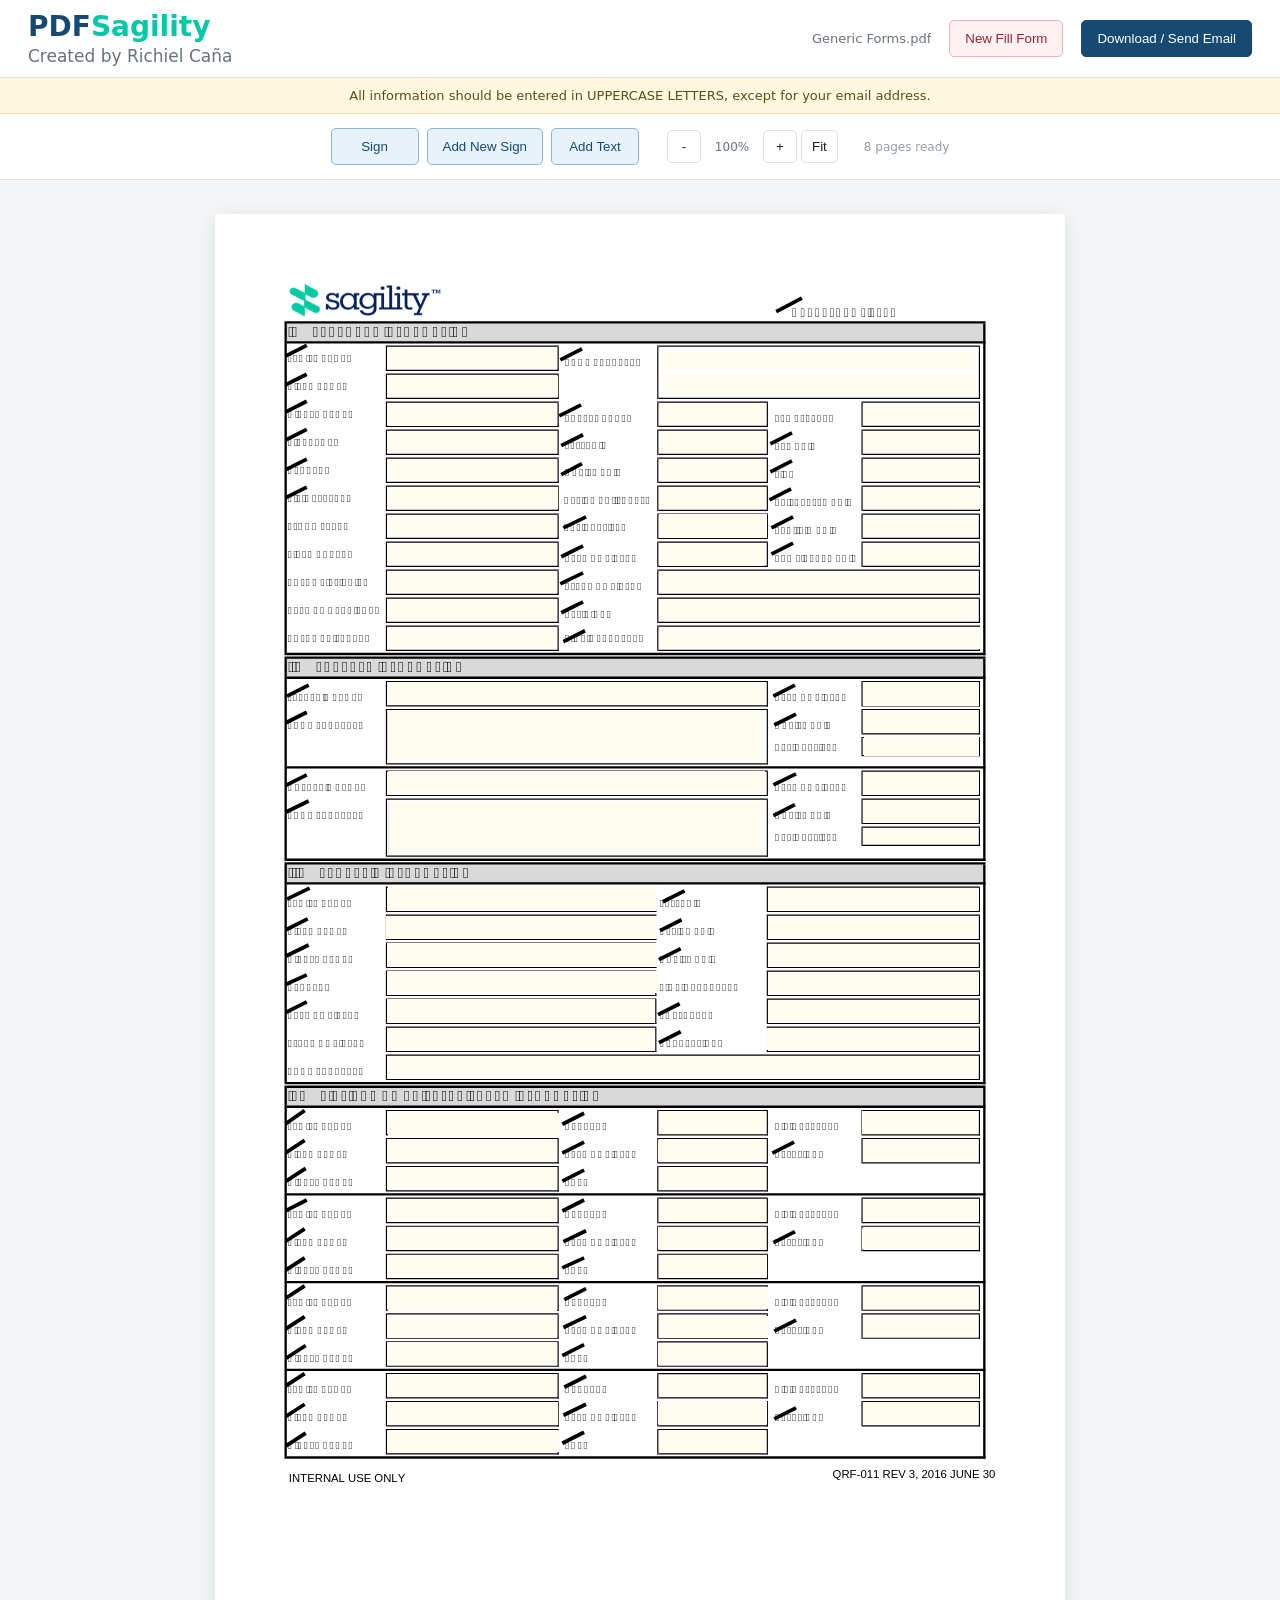
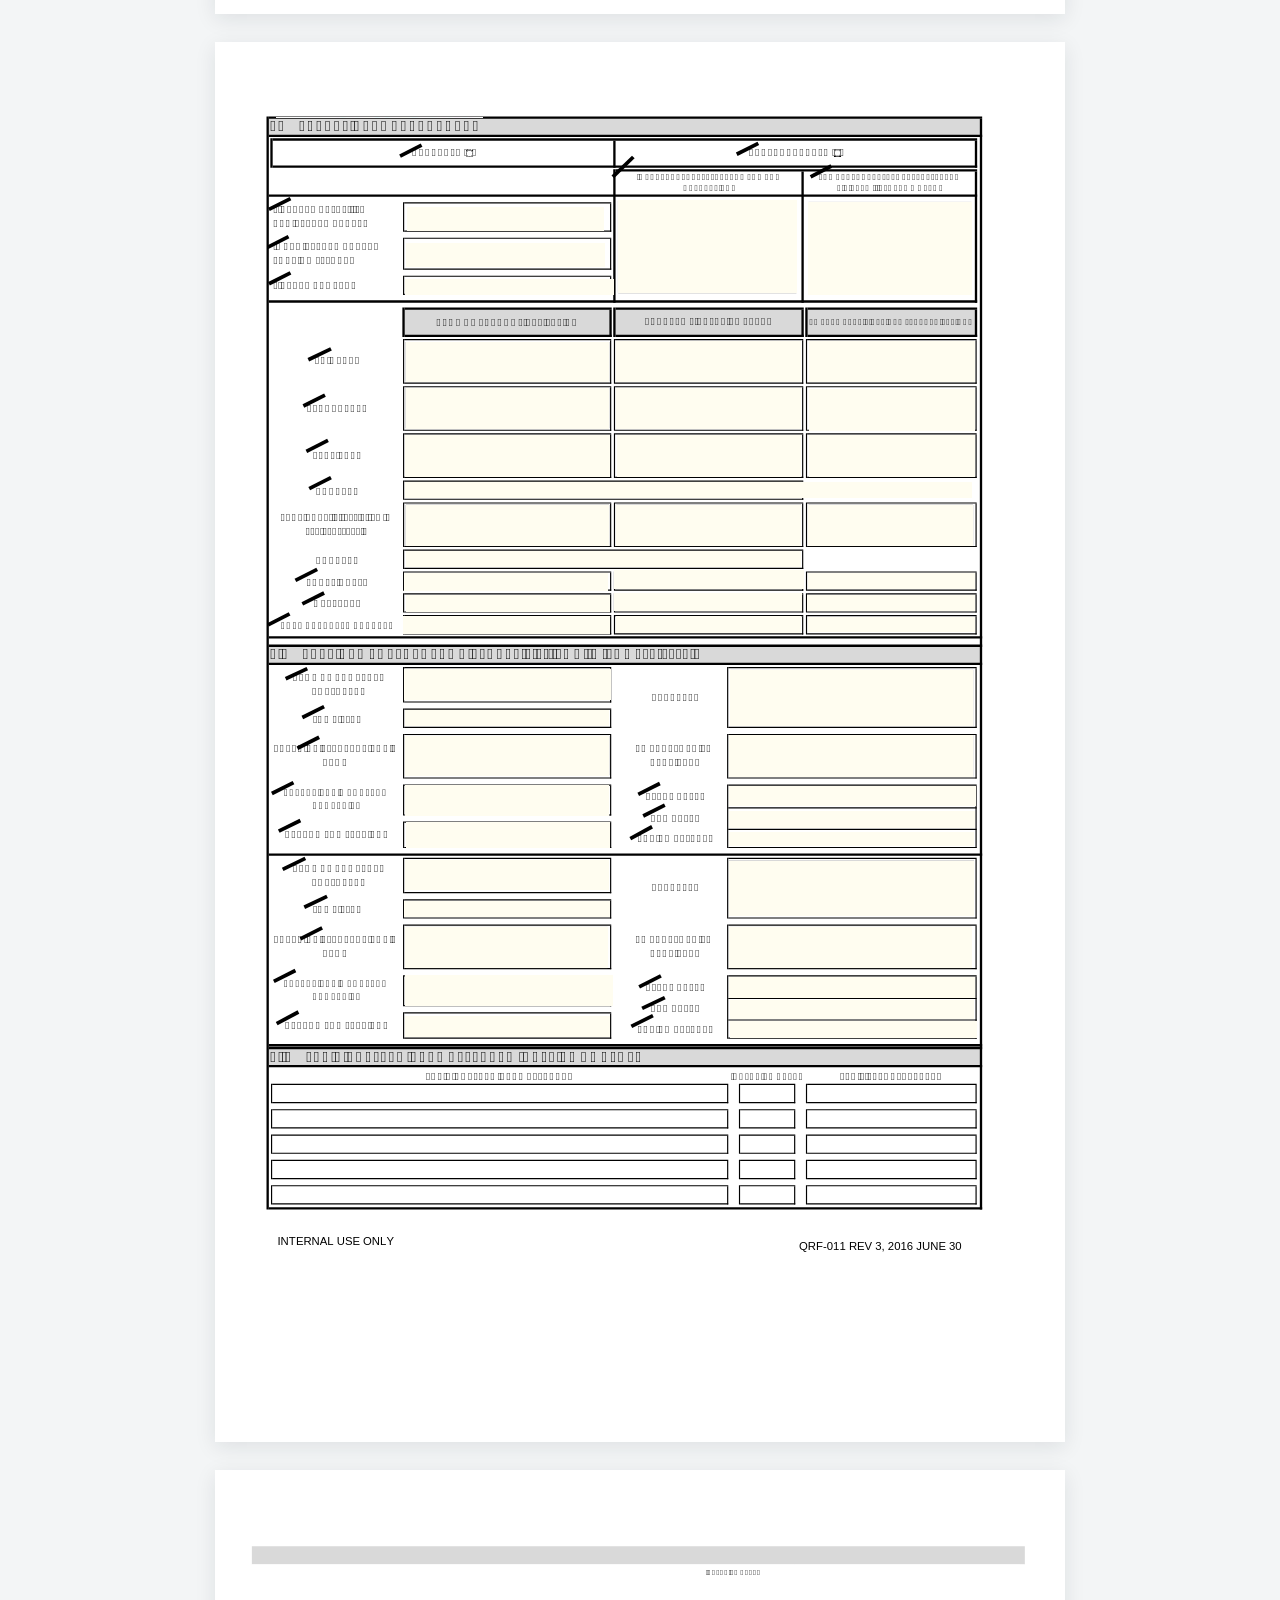
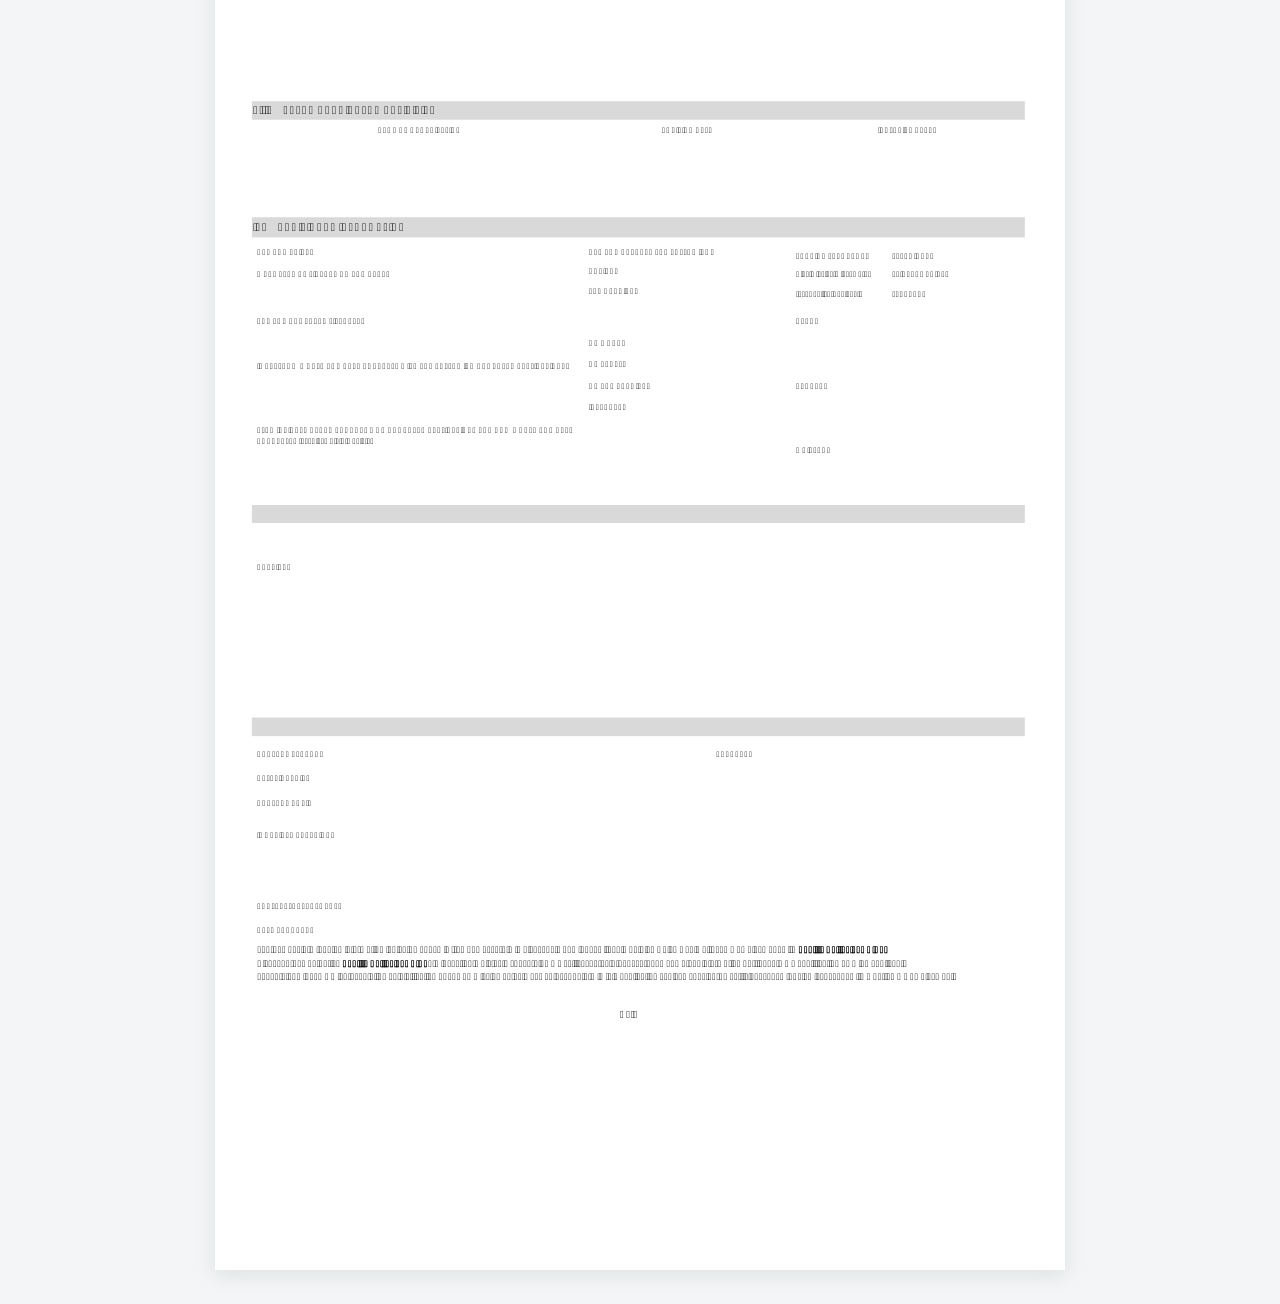
<file: Packages/index.html>
<!doctype html>
<html lang="en">
<head>
	<meta charset="utf-8">
	<meta name="viewport" content="width=device-width, initial-scale=1">
	<title>Sagility-Esign-Forms</title>
	<style>
		:root{--ink:#17202a;--muted:#68727d;--line:#dce1e5;--accent:#164a72;--wash:#f3f5f6}
		*{box-sizing:border-box}body{margin:0;background:var(--wash);color:var(--ink);font-family:Inter,ui-sans-serif,system-ui,-apple-system,sans-serif}
		#signatureDialog{width:min(720px,calc(100% - 32px));padding:18px;border:1px solid var(--line);border-radius:6px;color:var(--ink)}#signatureDialog h2{margin:0 0 12px;font-size:20px}#signaturePad{display:block;width:100%;height:auto;max-height:300px;border:1px solid var(--line);background:#fff;touch-action:none}
		#signatureDialog .signature-upload{display:inline-flex;margin:10px 0 14px;background:#effbea;border-color:#83c98c;color:#267a35}#signatureDialog .signature-upload:hover{background:#ddf5df;border-color:#5eae68;color:#1d6329}
		#cancelSignature{border-color:#df7180;background:#fff0f3;color:#a12f42}#cancelSignature:hover{border-color:#c95365;background:#ffe1e6;color:#842536}#clearSignature{border-color:#73a9d2;background:#e7f4ff;color:#16547f}#clearSignature:hover{border-color:#4d8fbe;background:#d6edfc;color:#104464}
		#signatureDialog>div{display:flex;flex-wrap:wrap;gap:8px}
		header{height:78px;background:#fff;border-bottom:1px solid var(--line);display:flex;align-items:center;padding:0 28px;gap:18px;position:sticky;top:0;z-index:5}.brand{font-size:28px;font-weight:800;margin-right:auto;color:#164a72}.brand span{color:#00c7a5}
		.file-name{color:var(--muted);font-size:13px;max-width:260px;overflow:hidden;text-overflow:ellipsis;white-space:nowrap}.brand small{display:block;margin-top:3px;color:var(--muted);font-size:17px;font-weight:500;line-height:1.2}button,.upload{border:1px solid var(--line);background:#fff;color:var(--ink);border-radius:5px;padding:10px 15px;font:600 13px inherit;cursor:pointer;transition:.18s ease}button:hover,.upload:hover{border-color:#aeb8bf;background:#f8f9f9}button.primary{background:var(--accent);border-color:var(--accent);color:#fff}.upload{display:inline-flex;align-items:center;gap:8px}.upload input{display:none}
		.layout{min-height:calc(100vh - 68px)}.empty{padding:30px 10px;text-align:center;color:var(--muted);font-size:13px;line-height:1.5}.thumb{width:100%;border:1px solid var(--line);background:#fff;padding:7px;border-radius:4px;margin-bottom:12px;cursor:pointer}.thumb.active{border:2px solid var(--accent);padding:6px}.thumb canvas{display:block;width:100%;height:auto}.thumb-label{font-size:11px;color:var(--muted);padding-top:6px;text-align:left}
		main{min-width:0}.reminder{padding:10px 24px;background:#fff7df;border-bottom:1px solid #ead8a5;color:#5f4b18;font-size:13px;text-align:center}.toolbar{height:66px;background:#fff;border-bottom:1px solid var(--line);display:flex;align-items:center;justify-content:center;gap:8px;position:sticky;top:68px;z-index:4}.tool.active{background:#17202a;color:#fff;border-color:#17202a}.tool{min-width:88px}.zoom-controls{display:flex;align-items:center;gap:4px;margin-left:20px}.zoom-controls button{min-width:34px;padding:8px 10px}.zoom-level{min-width:54px;text-align:center;font-size:12px;color:var(--muted)}.hint{font-size:12px;color:var(--muted);margin-left:18px}.stage{padding:34px;min-height:calc(100vh - 134px);overflow:auto}.dropzone{min-height:64vh;border:1px dashed #bec7cd;border-radius:6px;display:grid;place-items:center;text-align:center;color:var(--muted);background:#eef1f2}.dropzone strong{display:block;color:var(--ink);font-size:18px;margin-bottom:7px}.upload-center{display:inline-flex;margin-top:15px}.pages{display:flex;flex-direction:column;align-items:center;gap:28px}.pdf-page{position:relative;background:#fff;box-shadow:0 5px 20px #17202a18;line-height:0;max-width:100%}.pdf-page canvas{display:block;max-width:100%;height:auto}.overlay{position:absolute;line-height:1.2;min-width:52px;padding:6px 8px;border:1px dashed var(--accent);background:#fff9f7;color:#17202a;cursor:grab;user-select:none;font-size:16px;white-space:nowrap}.overlay:active{cursor:grabbing}.signature{font-family:"Brush Script MT",cursive;font-size:28px;font-style:italic;color:#183d65}.text-overlay{min-width:140px;min-height:32px;resize:both;overflow:auto;background:#fffdf0;cursor:text;user-select:text;white-space:pre-wrap}.empty-actions{margin-top:15px}
		@media(max-width:720px){header{padding:0 14px;height:70px}.file-name{display:none}.layout{display:block}.layout aside{display:none}.toolbar{height:auto;padding:10px;justify-content:flex-start;overflow:auto}.hint{display:none}.stage{padding:16px}.dropzone{min-height:70vh}.brand{font-size:24px}}
		#newFormBtn{background:#fff1f2;border-color:#efb5ba;color:#8f2732}#newFormBtn:hover{background:#ffe4e6;border-color:#d98d95}
		.toolbar .tool{background:#e8f2fb;border-color:#8db5d6;color:#164a72}.toolbar .tool:hover,.toolbar .tool.active{background:#d7e9f7;border-color:#6498c2;color:#164a72}
		header{z-index:30}.reminder{z-index:25}.toolbar{z-index:20}
		header,.reminder,.toolbar{isolation:isolate}.stage{position:relative;z-index:0}
		.form-field.required{border:0}.form-field.required:focus{outline:0}
		.form-field{position:absolute;z-index:2;margin:0;padding:2px 4px;border:0;background:#fffdf0;color:#17202a;font:13px inherit;resize:none}.form-field:focus{outline:0}.form-check{accent-color:var(--accent)}.form-signature{z-index:3;border:0;background:#fffdf0;color:var(--muted);cursor:pointer}.signature{z-index:5;width:190px;min-height:64px;resize:both;overflow:hidden;background:transparent;border-color:var(--accent)}.signature img{display:block;width:100%;height:100%;object-fit:contain;background:transparent;pointer-events:none}.signature-menu{position:absolute;top:58px;z-index:10;width:252px;padding:8px;background:#fff;border:1px solid #cdd3d8;border-radius:4px;box-shadow:0 5px 18px #17202a25}.signature-menu[hidden]{display:none}.saved-signature{display:flex;align-items:center;width:100%;min-height:58px;padding:5px 8px;border:0;border-bottom:1px solid var(--line);background:#fff}.saved-signature img{width:180px;height:48px;object-fit:contain;background:transparent}.new-signature{width:100%;margin-top:8px}
		.form-field{position:absolute;z-index:2;margin:0;padding:2px 4px;border:0;background:#fffdf0;color:#17202a;font:13px inherit;resize:none}.form-field:focus{outline:0}.form-check{accent-color:var(--accent)}.form-signature{z-index:3;border:0;background:#fffdf0;color:var(--muted);cursor:pointer}.signature{z-index:5;width:190px;height:64px;min-height:64px;resize:none;overflow:hidden;background:transparent;border:0;touch-action:none}.signature:hover{border-color:transparent}.signature img{display:block;width:100%;height:100%;object-fit:contain;background:transparent;pointer-events:none}.signature-menu{position:absolute;top:58px;z-index:10;width:252px;padding:8px;background:#fff;border:1px solid #cdd3d8;border-radius:4px;box-shadow:0 5px 18px #17202a25}.signature-menu[hidden]{display:none}.saved-signature{display:flex;align-items:center;width:100%;min-height:58px;padding:5px 8px;border:0;border-bottom:1px solid var(--line);background:#fff}.saved-signature img{width:180px;height:48px;object-fit:contain;background:transparent}.new-signature{width:100%;margin-top:8px}.reminder{position:sticky;top:68px;z-index:5}.toolbar{top:106px}.email-status{display:none;padding:14px;margin:12px 0;border-radius:4px;font-size:13px;line-height:1.5;opacity:0.85}.email-status.sending{display:block;background:#e3f2fd;border-left:4px solid #2196f3;color:#1565c0;font-weight:600}.email-status.success{display:block;background:#f0f4e6;border-left:4px solid #4caf50;color:#2e7d32}.email-status.error{display:block;background:#fce4ec;border-left:4px solid #f44336;color:#c62828}
		@media(max-width:720px){.reminder{top:60px}.toolbar{top:98px}.form-field{font-size:5px;line-height:normal;padding:1px 2px;-webkit-text-size-adjust:none;text-size-adjust:none}.form-field.required,.form-field.required:focus{border:0;outline:0}.signature{width:min(190px,45vw);min-width:110px;min-height:52px}}
		#filenameDialog{border:1px solid var(--line);border-radius:6px;padding:24px;width:min(540px,calc(100% - 32px));color:var(--ink)}#filenameDialog::backdrop{background:#17202a66}.filename-form{display:grid;gap:14px}.filename-form h2{margin:0;font-size:20px}.filename-form p{margin:0;color:var(--muted);line-height:1.5}.filename-form a{color:var(--accent);font-weight:700}.filename-form label{font-weight:700}.filename-form input{width:100%;padding:10px;border:1px solid var(--line);border-radius:4px;font:14px inherit}.filename-form .contact-copy{color:var(--ink);line-height:1.35}.filename-form .contact-copy strong{display:block}.filename-form .email-copy-heading{margin:4px 0 0;font-size:18px}.filename-actions{display:flex;justify-content:center;gap:8px;flex-wrap:wrap}.filename-actions button{min-width:130px}.filename-actions #downloadFileBtn{background:#174d76;border-color:#174d76;color:#fff}.filename-actions #sendEmailBtn{background:#00a99d;border-color:#00a99d;color:#fff}.filename-actions #cancelFilename{background:#fff1f2;border-color:#ef9da5;color:#a12f42;margin-top:20px}
		#filenameDialog{border:1px solid var(--line);border-radius:6px;padding:24px;width:min(420px,calc(100% - 32px));color:var(--ink)}#filenameDialog::backdrop{background:#17202a66}.filename-form{display:grid;gap:14px}.filename-form h2{margin:0;font-size:20px}.filename-form p{margin:0;color:var(--muted);line-height:1.5}.filename-form a{color:var(--accent);font-weight:700}.filename-form label{font-weight:700}.filename-form input{width:100%;padding:10px;border:1px solid var(--line);border-radius:4px;font:14px inherit}.filename-form input:invalid:not(:placeholder-shown){border-color:#c0392b}.filename-actions{display:flex;justify-content:flex-end;gap:8px}
		#filenameDialog{border:1px solid var(--line);border-radius:6px;padding:24px;width:min(420px,calc(100% - 32px));color:var(--ink)}#filenameDialog::backdrop,#confirmationDialog::backdrop{background:#17202a66}.filename-form{display:grid;gap:14px}.filename-form h2{margin:0;font-size:20px}.filename-form p{margin:0;color:var(--muted);line-height:1.5}.filename-form a{color:var(--accent);font-weight:700}.filename-form label{font-weight:700}.filename-form input{width:100%;padding:10px;border:1px solid var(--line);border-radius:4px;font:14px inherit}.filename-form input:invalid:not(:placeholder-shown){border-color:#c0392b}.filename-actions{display:flex;justify-content:flex-end;gap:8px}.confirmation-dialog{border:1px solid var(--line);border-radius:6px;padding:24px;width:min(460px,calc(100% - 32px));color:var(--ink)}.confirmation-dialog h2{margin:0 0 12px;font-size:20px}.confirmation-dialog p{margin:0 0 14px;color:var(--muted);line-height:1.5}.confirmation-dialog strong{color:var(--ink)}.confirmation-actions{display:flex;justify-content:flex-end;margin-top:20px}
		.text-overlay{z-index:20;border:0;background:transparent;outline:0;box-shadow:none;cursor:grab;user-select:text;white-space:pre-wrap;overflow-wrap:anywhere;line-height:1.2}.text-overlay:empty::before{content:'Type here';color:#9aa4ad;opacity:.7;pointer-events:none}.text-overlay:active{cursor:grabbing}.text-overlay:focus{outline:0}
		.symbol-overlay{z-index:20;border:0;background:transparent;color:#000;font-size:28px;font-weight:700;line-height:1;cursor:grab}
		#status{opacity:0.7;transition:opacity 0.3s ease,color 0.3s ease}
		.signature img{width:calc(100% + 16px);height:calc(100% + 12px);margin-top:-6px}.signature::before{content:'Resize\A Signature';position:absolute;right:12px;bottom:2px;padding:1px 4px;background:rgba(255,255,255,0.35);color:rgba(0,0,0,0.55);font-family:Arial,sans-serif;font-size:8px;font-style:italic;font-weight:600;line-height:1;white-space:pre;pointer-events:none}.signature::after{content:'';position:absolute;right:0;bottom:0;width:12px;height:12px;border-right:2px solid rgba(0,0,0,0.5);border-bottom:2px solid rgba(0,0,0,0.5);cursor:nwse-resize;pointer-events:none}
		@media(max-width:720px){
			header{height:auto;min-height:70px;padding:8px 10px;display:grid;grid-template-columns:minmax(0,1fr) auto auto;gap:6px;align-items:center}
			.brand{font-size:21px;line-height:1.05;min-width:0}
			.brand small{font-size:12px;line-height:1.15;margin-top:3px}
			#newFormBtn,#exportBtn{padding:8px 9px;font-size:11px;line-height:1.1;min-height:54px;max-width:105px;white-space:normal}
			.toolbar{position:sticky;height:auto;padding:9px 8px;display:flex;flex-wrap:wrap;justify-content:center;overflow:visible;gap:6px}
			.toolbar .tool{flex:1 1 calc(33.333% - 6px);min-width:0;padding:9px 5px}
			.zoom-controls{width:100%;justify-content:center;margin-left:0}
			.stage{padding:10px 8px}
			.pages{gap:16px}
			.signature{min-width:70px;min-height:28px}
			.signature::before{font-size:5px}
		}
	</style>
</head>
<body>
	<header><div class="brand">PDF<span>Sagility</span><small>Created by Richiel Caña</small></div><div class="file-name" id="fileName">No PDF selected</div><div class="signature-menu" id="signatureMenu" hidden></div><button type="button" id="newFormBtn" disabled>New Fill Form</button><button class="primary" id="exportBtn" disabled>Apply Changes and Download</button></header>
	<div class="layout"><main><div class="reminder">After downloading the file, please return it to Sagility, where you received this email. All information should be entered in UPPERCASE LETTERS, except for your email address.</div><div class="toolbar"><button class="tool" id="signTool" disabled>Sign</button><button class="tool" id="newSignTool" disabled>Add New Sign</button><button class="tool" id="addTextTool" disabled>Add Text</button><div class="zoom-controls"><button type="button" id="zoomOut" title="Zoom out">-</button><span class="zoom-level" id="zoomLevel">100%</span><button type="button" id="zoomIn" title="Zoom in">+</button><button type="button" id="zoomFit">Fit</button></div><span class="hint" id="status">Upload a PDF to begin</span></div><section class="stage"><div class="dropzone" id="dropzone"><div><strong>Upload a PDF to begin</strong><label class="upload upload-center">Upload PDF File<input type="file" id="uploadInput" accept="application/pdf"></label><span id="loadMessage"></span></div></div><div class="pages" id="pages"></div></section></main></div>
	<dialog id="signatureDialog"><h2>Draw your signature</h2><canvas id="signaturePad" width="1600" height="640"></canvas><label class="upload signature-upload">Upload signature image<input type="file" id="signatureUpload" accept="image/png,image/jpeg,image/webp"></label><div><button type="button" id="clearSignature">Clear</button><button type="button" id="cancelSignature">Cancel</button><button type="button" class="primary" id="saveSignature">Save signature</button></div></dialog>
	<dialog id="filenameDialog"><form method="dialog" class="filename-form" id="filenameForm"><h2>Download completed form</h2><p>Please download the file and make sure to forward it to the appropriate Sagility email address listed below.</p><p class="contact-copy"><strong>ILOILO</strong>Iloilo.Preboarding@Sagilityhealth.com<strong>BOHOL</strong>Bohol.Preboarding@Sagilityhealth.com<strong>QC and ALABANG:</strong> Please submit the completed file to your assigned Recruiter.</p><label for="filenameInput">PDF file name</label><input id="filenameInput" type="text" placeholder="First Name Last Name" aria-label="First Name Last Name" required><div class="filename-actions"><button type="button" id="downloadFileBtn">Download File</button></div><h3 class="email-copy-heading">Email Copy</h3><p>If you want a copy to your email, please type your email.</p><input id="recipientEmail" type="email" autocomplete="email" placeholder="you@example.com" aria-label="Email address"><div class="filename-actions"><button type="submit" class="primary" id="sendEmailBtn">Send Email</button></div><div class="email-status" id="emailStatus"></div><div class="filename-actions"><button type="button" id="cancelFilename">Return to Esign Form</button></div></form></dialog>
	<dialog id="confirmationDialog" class="confirmation-dialog"><h2>Completed form submitted</h2><p>Your completed PDF has been downloaded and sent to your email address.</p><p><strong>Please check your email to receive this PDF file.</strong> The download was also saved to your device's download folder.</p><p><strong>Please return the signed PDF file to the Sagility email thread where you received these eSign forms.</strong></p><div class="confirmation-actions"><button type="button" class="primary" id="backToEsign">Go Back to Esign Form</button></div></dialog>
	<script type="module">
		import * as pdfjsLib from './vendor/pdf.min.mjs';
		pdfjsLib.GlobalWorkerOptions.workerSrc='./vendor/pdf.worker.min.mjs';
		const {PDFDocument,rgb}=await import('./vendor/pdf-lib.mjs');
		let latestFilename='edited-document_Pre-employment forms.pdf';
		const draftKey='pdf-studio-draft',draftLifetime=24*60*60*1000,pagesEl=document.getElementById('pages'),dropzone=document.getElementById('dropzone'),uploadInput=document.getElementById('uploadInput'),statusEl=document.getElementById('status'),signTool=document.getElementById('signTool'),newSignTool=document.getElementById('newSignTool'),addTextTool=document.getElementById('addTextTool'),newFormBtn=document.getElementById('newFormBtn'),exportBtn=document.getElementById('exportBtn'),filenameDialog=document.getElementById('filenameDialog'),filenameForm=document.getElementById('filenameForm'),filenameInput=document.getElementById('filenameInput'),signatureMenu=document.getElementById('signatureMenu'),signatureDialog=document.getElementById('signatureDialog'),signaturePad=document.getElementById('signaturePad'),signatureUpload=document.getElementById('signatureUpload'),padContext=signaturePad.getContext('2d'),zoomLevelEl=document.getElementById('zoomLevel');let sourceBytes=null,pdf=null,mode=null,pageScale=1,overlays=[],formFields=[],signatureData=null,drawing=false,preview=null,textPreview=null,symbolPreview=null,zoom=1;
		function applyZoom(next){zoom=Math.max(.5,Math.min(2,next));pagesEl.style.zoom=zoom;zoomLevelEl.textContent=Math.round(zoom*100)+'%';}
		document.getElementById('zoomOut').onclick=()=>applyZoom(zoom-.1);document.getElementById('zoomIn').onclick=()=>applyZoom(zoom+.1);document.getElementById('zoomFit').onclick=()=>applyZoom(1);
		function setMode(next){mode=mode===next?null:next;signTool.classList.toggle('active',mode==='sign');addTextTool.classList.toggle('active',mode==='text');statusEl.textContent=mode==='sign'?'Click a page to place your signature':mode==='text'?'Click a page to add text':'Select a tool to edit the PDF';}
		signTool.onclick=()=>{const saved=JSON.parse(localStorage.getItem('pdf-studio-signatures')||'[]');if(saved.length){signatureData=saved[0];signatureMenu.hidden=true;startPlacement();}else{statusEl.textContent='Add a signature first';newSignTool.click();}};
		newSignTool.onclick=()=>{signatureMenu.hidden=true;signatureData=null;clearPad();signatureDialog.showModal();};
		addTextTool.onclick=()=>setMode('text');
		function showSignatureMenu(){signatureMenu.innerHTML='';const saved=JSON.parse(localStorage.getItem('pdf-studio-signatures')||'[]'),latest=saved.slice(0,1);latest.forEach(data=>{const button=document.createElement('button');button.className='saved-signature';button.type='button';const image=document.createElement('img');image.src=data;image.alt='Saved signature';button.appendChild(image);button.onclick=()=>{signatureData=data;signatureMenu.hidden=true;startPlacement();};signatureMenu.appendChild(button);});signatureMenu.hidden=false;const toolBox=signTool.getBoundingClientRect(),headerBox=document.querySelector('header').getBoundingClientRect();signatureMenu.style.left=Math.max(8,toolBox.left-headerBox.left+toolBox.width/2-126)+'px';}
		function startPlacement(){setMode('sign');statusEl.textContent='Move over the PDF, then click to place your signature';}
		uploadInput.onchange=async event=>{const file=event.target.files[0];if(!file)return;clearDraft();await loadPdf(await file.arrayBuffer(),file.name);};
		async function loadExistingPdf(){try{const requestedPdf=new URLSearchParams(window.location.search).get('pdf'),filename=requestedPdf&&/\.pdf$/i.test(requestedPdf)?requestedPdf:'Generic Forms.pdf',encodedPath=filename.split('/').map(encodeURIComponent).join('/'),response=await fetch(`./${encodedPath}`,{cache:'no-store'});if(!response.ok)throw new Error(`PDF HTTP ${response.status}`);await loadPdf(await response.arrayBuffer(),filename.split('/').pop());applyMedicalPrefill();statusEl.textContent='Please draw your signature';openSignatureDialog();}catch(error){statusEl.textContent='Upload the PDF file to begin';document.getElementById('loadMessage').textContent='Automatic loading is blocked by this browser. Use Upload PDF File, or open this folder through HTTP.';console.warn('Could not load a PDF automatically',error);}}
		function applyMedicalPrefill(){const params=new URLSearchParams(window.location.search);if(params.get('prefill')!=='medical')return;const values={'fullname':params.get('name'),'patientname':params.get('name'),'name':params.get('name'),'contactnumber':params.get('contactNumber'),'birthday':params.get('birthday'),'dateofmedicalexamination':params.get('medicalExamDate'),'requestedpackage':params.get('requestedPackage')};formFields.forEach(field=>{const fieldName=field.dataset.fieldName?.toLowerCase().replace(/[^a-z0-9]/g,'');const value=values[fieldName];if(value){field.value=value;field.classList.add('imported-value');field.dispatchEvent(new Event('input',{bubbles:true}));}});saveDraft();}
		async function loadPdf(bytes,name){sourceBytes=bytes;pdf=await pdfjsLib.getDocument({data:sourceBytes.slice(0)}).promise;overlays=[];formFields=[];document.getElementById('fileName').textContent=name;dropzone.style.display='none';pagesEl.innerHTML='';signTool.disabled=false;newSignTool.disabled=false;addTextTool.disabled=false;newFormBtn.disabled=false;exportBtn.disabled=false;statusEl.textContent=`${pdf.numPages} page${pdf.numPages===1?'':'s'} ready`;for(let n=1;n<=pdf.numPages;n++)await renderPage(n);restoreDraft();}
		async function renderPage(number){const page=await pdf.getPage(number),base=page.getViewport({scale:1}),stage=document.querySelector('.stage'),mobile=window.matchMedia('(max-width:720px)').matches,availableWidth=stage.clientWidth-(mobile?16:68),maxWidth=Math.min(850,availableWidth);pageScale=Math.min(1.5,maxWidth/base.width);const viewport=page.getViewport({scale:pageScale}),quality=Math.min(window.matchMedia('(pointer:coarse)').matches?1.5:2,Math.max(1,window.devicePixelRatio||1)),renderViewport=page.getViewport({scale:pageScale*quality}),wrap=document.createElement('div');wrap.className='pdf-page';wrap.dataset.page=number;wrap.dataset.scale=pageScale;wrap.style.width=viewport.width+'px';wrap.style.height=viewport.height+'px';const canvas=document.createElement('canvas');canvas.width=renderViewport.width;canvas.height=renderViewport.height;canvas.style.width=viewport.width+'px';canvas.style.height=viewport.height+'px';wrap.appendChild(canvas);pagesEl.appendChild(wrap);await page.render({canvasContext:canvas.getContext('2d'),viewport:renderViewport}).promise;await renderFormFields(page,viewport,wrap,number);wrap.onmousemove=e=>{if(mode==='sign'&&signatureData)showPreview(wrap,e.offsetX,e.offsetY);if(mode==='text')showTextPreview(wrap,e.offsetX,e.offsetY);if(mode?.startsWith('symbol-'))showSymbolPreview(wrap,e.offsetX,e.offsetY);};wrap.onmouseleave=()=>{if(preview){preview.remove();preview=null;}if(textPreview){textPreview.remove();textPreview=null;}if(symbolPreview){symbolPreview.remove();symbolPreview=null;}};wrap.onclick=e=>{if(e.target!==canvas)return;if(mode==='sign')addOverlay(number,e.offsetX,e.offsetY);if(mode==='text')addTextOverlay(number,textPreview?.offsetLeft||e.offsetX,textPreview?.offsetTop||e.offsetY);if(mode?.startsWith('symbol-'))addSymbolOverlay(number,symbolPreview?.offsetLeft||e.offsetX,symbolPreview?.offsetTop||e.offsetY);};}
		function showPreview(wrap,x,y){if(!preview){preview=document.createElement('div');preview.className='overlay signature';preview.style.opacity='.55';const image=document.createElement('img');image.src=signatureData;image.alt='Signature preview';preview.appendChild(image);wrap.appendChild(preview);}else if(preview.parentElement!==wrap){preview.remove();wrap.appendChild(preview);}preview.style.left=Math.max(0,x-preview.offsetWidth/2)+'px';preview.style.top=Math.max(0,y-preview.offsetHeight/2)+'px';}
		function showTextPreview(wrap,x,y){if(!textPreview){textPreview=document.createElement('div');textPreview.className='overlay text-overlay';textPreview.textContent='Type here';textPreview.style.opacity='.55';textPreview.style.pointerEvents='none';wrap.appendChild(textPreview);}else if(textPreview.parentElement!==wrap){textPreview.remove();wrap.appendChild(textPreview);}textPreview.style.left=Math.max(0,x-textPreview.offsetWidth/2)+'px';textPreview.style.top=Math.max(0,y-textPreview.offsetHeight/2)+'px';}
		function showSymbolPreview(wrap,x,y){if(!symbolPreview){symbolPreview=document.createElement('div');symbolPreview.className='overlay symbol-overlay';symbolPreview.style.opacity='.55';symbolPreview.style.pointerEvents='none';wrap.appendChild(symbolPreview);}else if(symbolPreview.parentElement!==wrap){symbolPreview.remove();wrap.appendChild(symbolPreview);}symbolPreview.textContent=mode==='symbol-check'?'/':'X';symbolPreview.style.left=Math.max(0,x-symbolPreview.offsetWidth/2)+'px';symbolPreview.style.top=Math.max(0,y-symbolPreview.offsetHeight/2)+'px';}
		async function renderFormFields(page,viewport,wrap,number){const annotations=await page.getAnnotations({intent:'display'});for(const annotation of annotations.filter(item=>item.subtype==='Widget'&&item.fieldName)){const bounds=viewport.convertToViewportRectangle(annotation.rect),left=Math.min(bounds[0],bounds[2]),top=Math.min(bounds[1],bounds[3]),isSignature=annotation.fieldType==='Sig',isRequired=Boolean(annotation.fieldFlags&2),field=document.createElement(isSignature?'button':annotation.fieldType==='Tx'&&annotation.fieldFlags&4096?'textarea':'input');field.className=isSignature?`form-field form-signature${isRequired?' required':''}`:`form-field${isRequired?' required':''}`;field.dataset.fieldName=annotation.fieldName;field.dataset.fieldType=annotation.fieldType;field.dataset.required=isRequired?'true':'false';field.style.left=left+'px';field.style.top=top+'px';field.style.width=Math.abs(bounds[2]-bounds[0])+'px';field.style.height=Math.abs(bounds[3]-bounds[1])+'px';field.style.textAlign=annotation.textAlignment===1||annotation.alignment===1?'center':annotation.textAlignment===2||annotation.alignment===2?'right':'left';field.value=annotation.fieldValue||'';if(isSignature){field.type='button';field.textContent='Click to sign';field.addEventListener('click',()=>{const signed=signExistingField(number,left,top,Math.abs(bounds[2]-bounds[0]),Math.abs(bounds[3]-bounds[1]),field.dataset.fieldName,field);if(signed){field.dataset.signed='true';field.remove();}});}else if(annotation.fieldType==='Btn'){field.type='checkbox';field.className=`form-field form-check${isRequired?' required':''}`;field.checked=Boolean(annotation.fieldValue&&annotation.fieldValue!=='Off');}else if(field.tagName==='TEXTAREA'){field.rows=3;}field.addEventListener('input',()=>{syncFormField(field);saveDraft();});field.addEventListener('change',()=>{syncFormField(field);saveDraft();});wrap.appendChild(field);formFields.push(field);}}
		function signExistingField(page,x,y,width,height,fieldName,field){const saved=JSON.parse(localStorage.getItem('pdf-studio-signatures')||'[]');if(!saved.length){newSignTool.click();return false;}signatureData=saved[0];if(preview){preview.remove();preview=null;}createSignatureOverlay(page,signatureData,x,y,width,height,fieldName,field);saveDraft();return true;}
		function syncFormField(source){formFields.filter(field=>field.dataset.fieldName===source.dataset.fieldName&&field!==source).forEach(field=>{if(source.type==='checkbox')field.checked=source.checked;else field.value=source.value;});}
		function createSignatureOverlay(page,data,x,y,width,height,fieldName,fieldElement){const pageElement=document.querySelector('.pdf-page[data-page="'+page+'"]');const item=document.createElement('div');item.className='overlay signature';const image=document.createElement('img');image.src=data;image.alt='Signature';item.appendChild(image);pageElement.appendChild(item);item.style.left=x+'px';item.style.top=y+'px';if(width){item.style.width=width+'px';item.style.minHeight=height+'px';}overlays.push({page,item,data,fieldName,fieldElement});makeDraggable(item);return item;}
		function addOverlay(page,x,y){if(!signatureData)return;if(preview){preview.remove();preview=null;}const requiredField=formFields.find(field=>field.dataset.fieldType==='Sig'&&field.dataset.required==='true'&&!overlays.some(entry=>entry.fieldName===field.dataset.fieldName));const item=requiredField?createSignatureOverlay(page,signatureData,0,0,requiredField.offsetWidth,requiredField.offsetHeight,requiredField.dataset.fieldName,requiredField):createSignatureOverlay(page,signatureData,0,0);if(requiredField){requiredField.dataset.signed='true';requiredField.remove();}item.style.left=Math.max(0,x-item.offsetWidth/2)+'px';item.style.top=Math.max(0,y-item.offsetHeight/2)+'px';saveDraft();setMode(null);}
		function autoResizeText(item){const maxFont=42,minFont=10;let size=maxFont;item.style.fontSize=size+'px';while(size>minFont&&(item.scrollWidth>item.clientWidth||item.scrollHeight>item.clientHeight)){size--;item.style.fontSize=size+'px';}if(size<14){item.style.letterSpacing='0.1px';}item.dataset.fontSize=String(size);}
		function addTextOverlay(page,x,y,text='',width=180,height=42){const pageElement=document.querySelector('.pdf-page[data-page="'+page+'"]');if(textPreview){textPreview.remove();textPreview=null;}const item=document.createElement('div');item.className='overlay text-overlay';item.contentEditable='true';item.textContent=text||'Type here';item.style.left=x+'px';item.style.top=y+'px';item.style.width=width+'px';item.style.height=height+'px';item.style.fontSize='22px';item.style.lineHeight='1.2';item.addEventListener('input',()=>{autoResizeText(item);saveDraft();});item.addEventListener('blur',()=>autoResizeText(item));pageElement.appendChild(item);overlays.push({page,item,kind:'text'});makeTextMovable(item);setTimeout(()=>{item.focus();autoResizeText(item);},0);saveDraft();setMode(null);}
		function makeTextMovable(item){let startX,startY,originX,originY,moved=false;item.title='Drag to move or resize from the corner';item.onpointerdown=e=>{const box=item.getBoundingClientRect();if(e.clientX>box.right-18&&e.clientY>box.bottom-18)return;moved=false;startX=e.clientX;startY=e.clientY;originX=item.offsetLeft;originY=item.offsetTop;item.setPointerCapture(e.pointerId);item.onpointermove=event=>{if(Math.abs(event.clientX-startX)>3||Math.abs(event.clientY-startY)>3)moved=true;if(moved){event.preventDefault();item.style.left=Math.max(0,originX+event.clientX-startX)+'px';item.style.top=Math.max(0,originY+event.clientY-startY)+'px';}};item.onpointerup=()=>{item.onpointermove=null;if(moved)saveDraft();autoResizeText(item);};};}
		function addSymbolOverlay(page,x,y,symbol=mode==='symbol-check'?'/':'X'){const pageElement=document.querySelector('.pdf-page[data-page="'+page+'"]');if(symbolPreview){symbolPreview.remove();symbolPreview=null;}const item=document.createElement('div');item.className='overlay symbol-overlay';item.textContent=symbol;item.style.left=x+'px';item.style.top=y+'px';pageElement.appendChild(item);overlays.push({page,item,kind:symbol==='/'?'text':'symbol',symbol});makeDraggable(item);saveDraft();setMode(null);}
		function readDraft(){try{const draft=JSON.parse(localStorage.getItem(draftKey)||'null');if(!draft||Date.now()-(draft.createdAt||draft.savedAt)>draftLifetime){localStorage.removeItem(draftKey);return null;}return draft;}catch(error){localStorage.removeItem(draftKey);return null;}}
		function saveDraft(){if(!pdf)return;const previous=readDraft(),createdAt=previous?.createdAt||previous?.savedAt||Date.now(),fields=formFields.map(field=>({name:field.dataset.fieldName,value:field.value,checked:field.checked})),savedOverlays=overlays.map(entry=>({page:entry.page,kind:entry.kind||'signature',data:entry.data,fieldName:entry.fieldName,symbol:entry.symbol,text:entry.kind==='text'?entry.item.textContent:'',left:entry.item.offsetLeft,top:entry.item.offsetTop,width:entry.item.offsetWidth,height:entry.item.offsetHeight}));localStorage.setItem(draftKey,JSON.stringify({createdAt,savedAt:Date.now(),fields,overlays:savedOverlays}));}
		function restoreDraft(){const draft=readDraft();if(!draft)return;draft.fields?.forEach(saved=>formFields.filter(field=>field.dataset.fieldName===saved.name).forEach(field=>{if(field.type==='checkbox')field.checked=saved.checked;else field.value=saved.value;}));draft.overlays?.forEach(saved=>{const fieldElement=saved.fieldName?formFields.find(field=>field.dataset.fieldName===saved.fieldName):null;if(fieldElement){fieldElement.dataset.signed='true';fieldElement.remove();}saved.symbol?addSymbolOverlay(saved.page,saved.left,saved.top,saved.symbol):saved.kind==='text'?addTextOverlay(saved.page,saved.left,saved.top,saved.text,saved.width,saved.height):createSignatureOverlay(saved.page,saved.data,saved.left,saved.top,saved.width,saved.height,saved.fieldName,fieldElement);});}
		function clearDraft(){localStorage.removeItem(draftKey);}
		function openSignatureDialog(){if(!signatureDialog.open){clearPad();signatureDialog.showModal();}}
		function clearPad(){padContext.clearRect(0,0,signaturePad.width,signaturePad.height);padContext.strokeStyle='#000000';padContext.lineWidth=10;padContext.lineCap='round';}
		function padPoint(event){const rect=signaturePad.getBoundingClientRect();return{x:(event.clientX-rect.left)*signaturePad.width/rect.width,y:(event.clientY-rect.top)*signaturePad.height/rect.height};}
		signaturePad.onpointerdown=event=>{event.preventDefault();drawing=true;signaturePad.setPointerCapture(event.pointerId);const point=padPoint(event);padContext.beginPath();padContext.moveTo(point.x,point.y);};signaturePad.onpointermove=event=>{if(!drawing)return;event.preventDefault();const point=padPoint(event);padContext.lineTo(point.x,point.y);padContext.stroke();};signaturePad.onpointerup=event=>{event.preventDefault();drawing=false;};signaturePad.onpointercancel=()=>{drawing=false;};
		document.getElementById('clearSignature').onclick=clearPad;document.getElementById('cancelSignature').onclick=()=>signatureDialog.close();document.getElementById('saveSignature').onclick=()=>{signatureData=signaturePad.toDataURL('image/png');localStorage.setItem('pdf-studio-signatures',JSON.stringify([signatureData]));signatureDialog.close();setMode(null);};
		signatureUpload.onchange=event=>{const file=event.target.files[0];if(!file)return;const image=new Image();image.onload=()=>{clearPad();const ratio=Math.min(1400/image.width,500/image.height),width=image.width*ratio,height=image.height*ratio;padContext.drawImage(image,(signaturePad.width-width)/2,(signaturePad.height-height)/2,width,height);const pixels=padContext.getImageData(0,0,signaturePad.width,signaturePad.height),data=pixels.data;for(let index=0;index<data.length;index+=4){if(data[index]>235&&data[index+1]>235&&data[index+2]>235)data[index+3]=0;}padContext.putImageData(pixels,0,0);URL.revokeObjectURL(image.src);};image.src=URL.createObjectURL(file);signatureUpload.value='';};
		function restoreDeletedSignature(entry){if(!entry.fieldElement||entry.fieldElement.isConnected)return;entry.fieldElement.dataset.signed='false';entry.item.parentElement?.appendChild(entry.fieldElement);}
		function removeOverlay(item){const entry=overlays.find(candidate=>candidate.item===item);if(!entry)return;restoreDeletedSignature(entry);overlays=overlays.filter(candidate=>candidate.item!==item);item.remove();saveDraft();}
		function makeDraggable(item){let startX,startY,originX,originY,startWidth,startHeight,moved=false,resizing=false;const itemType=item.classList.contains('symbol-overlay')?'symbol':'signature';item.title='Drag to move or resize '+itemType+'. Press Delete to remove';item.tabIndex=0;item.onkeydown=e=>{if((e.key==='Delete'||e.key==='Backspace')&&!resizing){e.preventDefault();removeOverlay(item);}};item.onpointerdown=e=>{const box=item.getBoundingClientRect();resizing=e.clientX>box.right-22&&e.clientY>box.bottom-22;if(!resizing&&(e.target!==item&&e.target.tagName!=='IMG'))return;moved=false;item.setPointerCapture(e.pointerId);item.focus();startX=e.clientX;startY=e.clientY;originX=item.offsetLeft;originY=item.offsetTop;startWidth=item.offsetWidth;startHeight=item.offsetHeight;item.onpointermove=move;item.onpointerup=finish;};function finish(){item.onpointermove=null;item.onpointerup=null;resizing=false;saveDraft();}item.onclick=e=>{const box=item.getBoundingClientRect();if(resizing||moved||e.clientX>box.right-22&&e.clientY>box.bottom-22)return;if(!confirm('Delete this '+itemType+'?'))return;removeOverlay(item);};function move(e){e.preventDefault();if(resizing){item.style.width=Math.max(70,startWidth+e.clientX-startX)+'px';item.style.height=Math.max(28,startHeight+e.clientY-startY)+'px';return;}if(Math.abs(e.clientX-startX)>2||Math.abs(e.clientY-startY)>2)moved=true;item.style.left=Math.max(0,originX+e.clientX-startX)+'px';item.style.top=Math.max(0,originY+e.clientY-startY)+'px';}}
		newFormBtn.onclick=async()=>{if(!sourceBytes)return;if(!confirm('Are you sure you want to start a new fill form? This will remove all your data.'))return;clearDraft();localStorage.removeItem('pdf-studio-signatures');mode=null;signatureData=null;await loadPdf(sourceBytes,document.getElementById('fileName').textContent);statusEl.textContent='New fill form ready';openSignatureDialog();};
		function signerFileName(){const sourceName=document.getElementById('fileName').textContent.trim().replace(/\.pdf$/i,'');return sourceName&&sourceName!=='No PDF selected'&&sourceName!=='PDF could not be loaded'?sourceName:'edited-document';}
		function completedFilename(name){return `${name}_Sagility-Generic-Forms`;}
				exportBtn.onclick=()=>{filenameInput.value=signerFileName();filenameDialog.showModal();filenameInput.focus();};document.getElementById('cancelFilename').onclick=()=>filenameDialog.close();filenameForm.onsubmit=async event=>{event.preventDefault();const base=filenameInput.value.trim().replace(/[\\/:*?"<>|]/g,'').replace(/\.pdf$/i,'')||'edited-document',filename=completedFilename(base);filenameDialog.close();try{await exportPdf(filename);latestFilename=filename;statusEl.textContent='Download ready';}catch(error){console.error('Could not download completed form',error);statusEl.textContent=`Could not create download: ${error.message}`;}};
		function validateRequiredFields(){const missing=formFields.filter(field=>field.dataset.required==='true'&&(field.dataset.fieldType==='Sig'?!overlays.some(entry=>entry.fieldName===field.dataset.fieldName):field.type==='checkbox'?!field.checked:!field.value.trim()));if(!missing.length)return true;const first=missing[0];if(first.isConnected){first.scrollIntoView({behavior:'smooth',block:'center'});first.focus();}statusEl.textContent=`Please complete ${missing.length} required field${missing.length===1?'':'s'} before submitting`;return false;}
		async function exportPdf(filename){if(!sourceBytes)return;statusEl.textContent='Preparing download...';const out=await PDFDocument.load(sourceBytes),embedded={};try{const form=out.getForm();for(const field of formFields){try{const pdfField=form.getField(field.dataset.fieldName);if(field.dataset.fieldType==='Btn'){field.checked?pdfField.check():pdfField.uncheck();}else if(field.dataset.fieldType!=='Sig')pdfField.setText(field.value);}catch(error){console.warn('Could not update field',field.dataset.fieldName,error);}}}catch(error){console.warn('Some Adobe form fields could not be updated',error);}for(const entry of overlays){const page=out.getPage(entry.page-1),parent=entry.item.parentElement,scale=Number(parent.dataset.scale)||pageScale;if(entry.kind==='symbol'){const x=entry.item.offsetLeft/scale,y=page.getHeight()-(entry.item.offsetTop+entry.item.offsetHeight)/scale,w=18/scale,h=18/scale;if(entry.symbol==='✔'){page.drawLine({start:{x,y},end:{x:x+w*.35,y:y+h*.35},thickness:2/scale,color:undefined});page.drawLine({start:{x:x+w*.35,y:y+h*.35},end:{x:x+w,y:y+h},thickness:2/scale,color:undefined});}else{page.drawLine({start:{x,y},end:{x:x+w,y:y+h},thickness:2/scale,color:undefined});page.drawLine({start:{x,y:y+h},end:{x:x+w,y},thickness:2/scale,color:undefined});}continue;}if(entry.kind==='text'){const styles=getComputedStyle(entry.item),fontSize=parseFloat(styles.fontSize)||16,lineHeight=parseFloat(styles.lineHeight)||fontSize*1.2,paddingLeft=parseFloat(styles.paddingLeft)||0,paddingTop=parseFloat(styles.paddingTop)||0,x=(entry.item.offsetLeft+paddingLeft)/scale,size=fontSize*.75/scale;entry.item.textContent.split(/\r?\n/).forEach((line,index)=>{if(line.trim())page.drawText(line,{x,y:page.getHeight()-(entry.item.offsetTop+paddingTop+fontSize*.8+lineHeight*index)/scale,size});});continue;}const x=(entry.item.offsetLeft+8)/scale,y=page.getHeight()-(entry.item.offsetTop+entry.item.offsetHeight)/scale;embedded[entry.data]??=await out.embedPng(entry.data);page.drawImage(embedded[entry.data],{x,y,width:entry.item.offsetWidth/scale,height:entry.item.offsetHeight/scale});}const bytes=await out.save(),url=URL.createObjectURL(new Blob([bytes],{type:'application/pdf'})),a=document.createElement('a');a.href=url;a.download=filename;a.click();URL.revokeObjectURL(url);statusEl.textContent=`Download ready: ${a.download}`;return bytes;}
		exportBtn.onclick=()=>{filenameInput.value=signerFileName();filenameDialog.showModal();filenameInput.focus();};document.getElementById('cancelFilename').onclick=()=>filenameDialog.close();filenameForm.onsubmit=async event=>{event.preventDefault();const base=filenameInput.value.trim().replace(/[\\/:*?"<>|]/g,'').replace(/\.pdf$/i,'')||'edited-document',filename=base+'_Sagility-Generic-Forms';filenameDialog.close();try{await exportPdf(filename);latestFilename=filename;statusEl.textContent='Download ready';}catch(error){console.error('Could not download completed form',error);statusEl.textContent=`Could not create download: ${error.message}`;}};
		exportBtn.addEventListener('click',event=>{if(!validateRequiredFields())event.stopImmediatePropagation();},true);
		document.querySelector('.reminder').textContent='All information should be entered in UPPERCASE LETTERS, except for your email address.';
		loadExistingPdf();
		exportBtn.textContent='Download / Send Email';
		exportBtn.onclick=()=>{filenameInput.value='';filenameDialog.showModal();filenameInput.focus();};
		filenameForm.onsubmit=async event=>{event.preventDefault();if(!filenameForm.reportValidity())return;const email=document.getElementById('recipientEmail').value.trim(),base=filenameInput.value.trim().replace(/[\\/:*?"<>|]/g,'').replace(/\.pdf$/i,'')||'edited-document',name=base,filename=base+'_Sagility-Generic-Forms',subject='Sagility eSign Forms',body=`Hi ${name},\n\nKindly review the attached PDF file containing your eSign forms. Please return it by replying to the email thread where you received this esign forms.\n\nPlease check your email inbox where you received the PDF file.\n\nPlease note that this is an automated email. Do not reply directly to this message.\n\nThank you for your cooperation.\n\nSagility Recruitment Team`;filenameDialog.close();try{await exportPdf(filename);latestFilename=filename;statusEl.textContent='Download ready. Opening your email app...';window.location.href=`mailto:${encodeURIComponent(email)}?subject=${encodeURIComponent(subject)}&body=${encodeURIComponent(body)}`;}catch(error){console.error('Could not download completed form',error);statusEl.textContent=`Could not create download: ${error.message}`;}};
		const emailEndpoint='https://script.google.com/macros/s/AKfycbx9KoyylDfGrwSJy3rRP4VOXp-1l43sxmXyTTS3VZf8CvIaxH2xklJaqmkM7LyW1u-_/exec',confirmationDialog=document.getElementById('confirmationDialog');
		document.getElementById('backToEsign').onclick=()=>confirmationDialog.close();
		filenameForm.onsubmit=async event=>{event.preventDefault();if(!filenameForm.reportValidity())return;const email=document.getElementById('recipientEmail').value.trim(),base=filenameInput.value.trim().replace(/[\\/:*?"<>|]/g,'').replace(/\.pdf$/i,'')||'edited-document',name=base,filename=completedFilename(base),subject='Sagility eSign Forms',body=`Hi ${name},\n\nKindly review the attached PDF file containing your eSign forms. Please return it by replying to the email thread where you received this esign forms.\n\nPlease check your email inbox where you received the PDF file.\n\nPlease note that this is an automated email. Do not reply directly to this message.\n\nThank you for your cooperation.\n\nSagility Recruitment Team`;filenameDialog.close();try{const bytes=await exportPdf(filename),chunkSize=0x8000,parts=[];for(let index=0;index<bytes.length;index+=chunkSize)parts.push(String.fromCharCode(...bytes.subarray(index,index+chunkSize)));const pdfBase64=btoa(parts.join(''));statusEl.textContent='Sending email...';await fetch(emailEndpoint,{method:'POST',mode:'no-cors',headers:{'Content-Type':'text/plain;charset=utf-8'},body:JSON.stringify({email,name,filename,pdfBase64})});statusEl.textContent='PDF downloaded and email sent.';confirmationDialog.showModal();}catch(error){console.error('Could not send completed form',error);statusEl.textContent=`PDF downloaded, but email could not be sent: ${error.message}`;}};
			filenameForm.onsubmit=async event=>{event.preventDefault();if(!filenameForm.reportValidity())return;const email=document.getElementById('recipientEmail').value.trim(),base=filenameInput.value.trim().replace(/[\\/:*?"<>|]/g,'').replace(/\.pdf$/i,'')||'edited-document',filename=completedFilename(base),name=base.split('_')[0],subject='Sagility eSign Forms',body=`Hi ${name},\n\nKindly review the attached PDF file containing your eSign forms. Please return it by replying to the email thread where you received this esign forms.\n\nPlease check your email inbox where you received the PDF file.\n\nPlease note that this is an automated email. Do not reply directly to this message.\n\nThank you for your cooperation.\n\nSagility Recruitment Team`;filenameDialog.close();try{const bytes=await exportPdf(filename),chunkSize=0x8000,parts=[];for(let index=0;index<bytes.length;index+=chunkSize)parts.push(String.fromCharCode(...bytes.subarray(index,index+chunkSize)));const pdfBase64=btoa(parts.join(''));statusEl.textContent='Sending email...';await fetch(emailEndpoint,{method:'POST',mode:'no-cors',headers:{'Content-Type':'text/plain;charset=utf-8'},body:JSON.stringify({email,name,filename,pdfBase64})});statusEl.textContent='PDF downloaded and email sent.';confirmationDialog.showModal();}catch(error){console.error('Could not send completed form',error);statusEl.textContent=`PDF downloaded, but email could not be sent: ${error.message}`;}};
			let emailSubmissionInProgress=false,suppressPdfDownload=false;
			const nativeAnchorClick=HTMLAnchorElement.prototype.click;
			HTMLAnchorElement.prototype.click=function(){if(suppressPdfDownload&&this.download)return;return nativeAnchorClick.call(this);};
			async function sendCompletedForm(email,name,filename,bytes){
				const chunkSize=0x8000,parts=[];
				for(let index=0;index<bytes.length;index+=chunkSize)parts.push(String.fromCharCode(...bytes.subarray(index,index+chunkSize)));
				const payload=JSON.stringify({email,name,filename,pdfBase64:btoa(parts.join(''))});
				document.getElementById('emailStatus').textContent='Sending email...';
				statusEl.textContent='Sending email...';
				const frame=document.createElement('iframe'),form=document.createElement('form');
				const requestId=crypto.randomUUID?crypto.randomUUID():String(Date.now())+'-'+Math.random();
				frame.name='email-submit-frame';frame.hidden=true;document.body.appendChild(frame);
				form.method='POST';form.action=emailEndpoint;form.target=frame.name;form.style.display='none';
				Object.entries({...JSON.parse(payload),requestId}).forEach(([key,value])=>{const input=document.createElement('input');input.type='hidden';input.name=key;input.value=value;form.appendChild(input);});
				document.body.appendChild(form);form.submit();
				await new Promise(resolve=>setTimeout(resolve,4000));
				form.remove();frame.remove();
			}
			filenameForm.onsubmit=async event=>{
				event.preventDefault();
				if(emailSubmissionInProgress||!filenameForm.reportValidity())return;
				if(!document.getElementById('recipientEmail').value.trim()){
					document.getElementById('recipientEmail').setCustomValidity('Enter an email address to send a copy.');
					document.getElementById('recipientEmail').reportValidity();
					document.getElementById('recipientEmail').setCustomValidity('');
					return;
				}
				emailSubmissionInProgress=true;
				const email=document.getElementById('recipientEmail').value.trim();
				const rawName=filenameInput.value.trim().replace(/[\\/:*?"<>|]/g,'').replace(/\.pdf$/i,'')||'Applicant';
				const safeName=rawName.replace(/[^\w\s.-]/g,'').replace(/\s+/g,' ').trim()||'Applicant';
				const name=safeName;
				const filename=rawName + '_Sagility-Generic-Forms';
				try{
					suppressPdfDownload=true;
					const emailStatusEl=document.getElementById('emailStatus');
					emailStatusEl.innerHTML='<strong>Sending Email Please wait..........</strong>';
					emailStatusEl.className='email-status sending';
					const bytes=await exportPdf(filename);
					const chunkSize=0x8000,parts=[];
					for(let i=0;i<bytes.length;i+=chunkSize)parts.push(String.fromCharCode(...bytes.subarray(i,i+chunkSize)));
					const pdfBase64=btoa(parts.join(''));
					console.log('Sending to endpoint:',emailEndpoint);
					const response=await fetch(emailEndpoint,{method:'POST',mode:'no-cors',headers:{'Content-Type':'text/plain;charset=utf-8'},body:JSON.stringify({email,name,filename,pdfBase64})});
					console.log('Response status:',response.status);
					const result=await response.text();
					console.log('Email send result:',result);
					emailStatusEl.innerHTML='<strong>Please check your email to receive this PDF file.</strong><br><strong>Please forward the signed PDF file to the Sagility email thread where you received these eSign forms.</strong>';
					emailStatusEl.className='email-status success';
				}catch(error){
					console.error('Could not send completed form',error);
					const emailStatusEl=document.getElementById('emailStatus');
					emailStatusEl.innerHTML=`<strong>Email could not be sent: ${error.message}</strong>`;
					emailStatusEl.className='email-status error';
				}finally{suppressPdfDownload=false;emailSubmissionInProgress=false;}
			};
			document.getElementById('downloadFileBtn').onclick=async()=>{
			if(!filenameInput.value.trim()){filenameInput.reportValidity();return;}
			const base=filenameInput.value.trim().replace(/[\\/:*?"<>|]/g,'').replace(/\.pdf$/i,'')||'edited-document',filename=completedFilename(base);
			try{await exportPdf(filename);latestFilename=filename;statusEl.textContent='PDF downloaded. You may also send it by email.';}catch(error){console.error('Could not download completed form',error);statusEl.textContent=`Could not create download: ${error.message}`;}
		};
	</script>
</body>
</html>
</file>
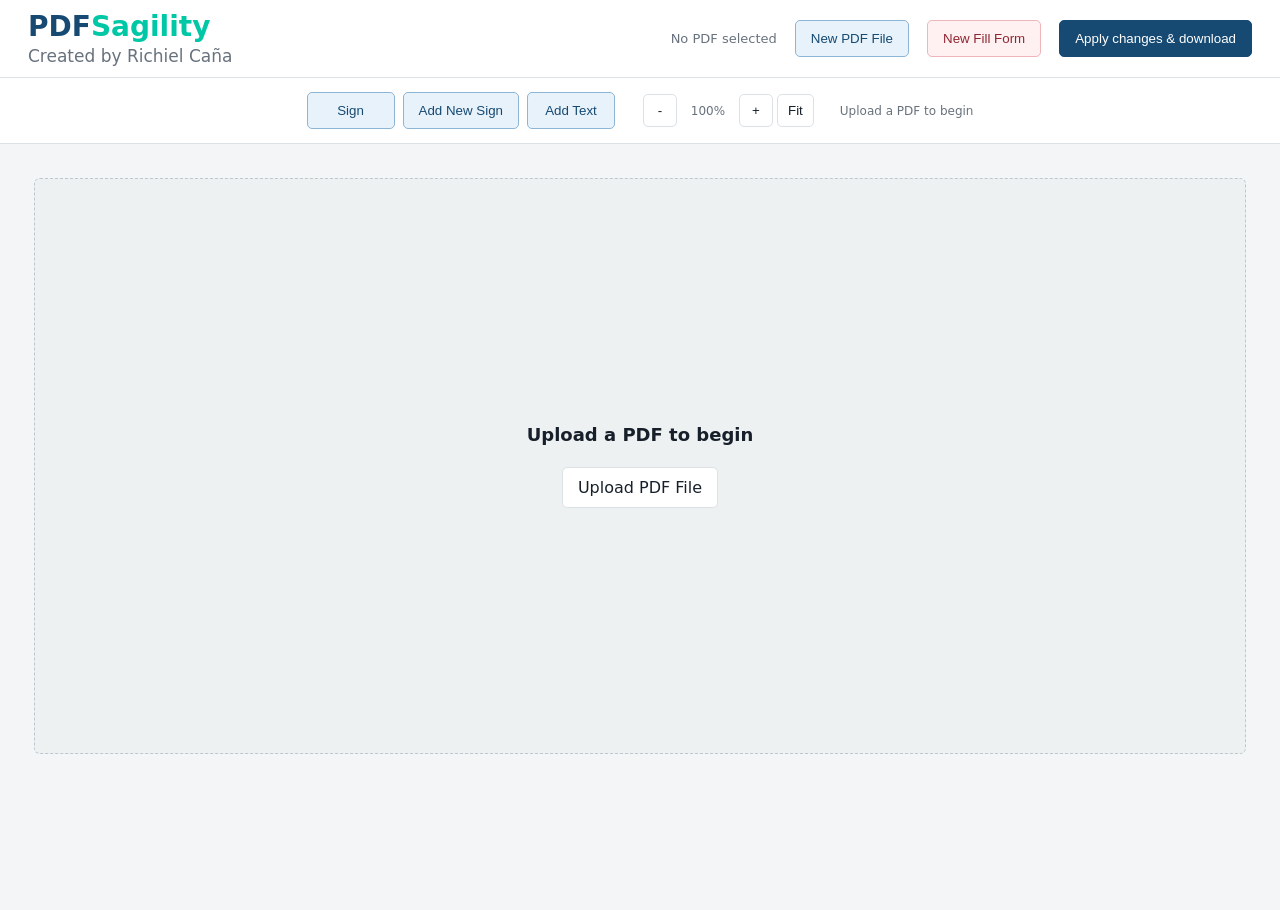
<file: esign.html>
<!doctype html>
<html lang="en">
<head>
	<meta charset="utf-8">
	<meta name="viewport" content="width=device-width, initial-scale=1">
	<title>Free PDF Esign Tool Sagility</title>
	<style>
		:root{--ink:#17202a;--muted:#68727d;--line:#dce1e5;--accent:#164a72;--wash:#f3f5f6}
		*{box-sizing:border-box}body{margin:0;background:var(--wash);color:var(--ink);font-family:Inter,ui-sans-serif,system-ui,-apple-system,sans-serif}
		#loginScreen{min-height:100vh;display:grid;place-items:center;padding:24px;background:linear-gradient(#b7eeeeaa,#b7eeeeaa),url('bg.png') center/cover no-repeat}#loginCard{width:min(500px,100%);padding:52px 56px;border:1px solid #ffffff88;border-radius:18px;background:#ffffff42;box-shadow:0 20px 60px #164a7238, inset 0 1px #ffffff99;backdrop-filter:blur(16px);text-align:center}#loginCard h1{margin:0 0 34px;color:#102f4e;font-size:28px;line-height:1.25}#loginCard label{display:block;margin:0 0 8px;text-align:left;color:#164a72;font-size:14px;font-weight:700}#loginCard input{width:100%;margin:0 0 20px;padding:13px 14px;border:0;border-bottom:2px solid #164a7266;border-radius:4px 4px 0 0;background:#ffffff55;color:#17202a;font:16px inherit;outline:0}#loginCard input:focus{border-bottom-color:#164a72;background:#ffffff88}#loginCard .login-submit{width:100%;margin-top:8px;padding:14px;background:#009f91;border-color:#009f91;color:#fff;font-size:16px}#loginCard .login-submit:hover{background:#008477;border-color:#008477}#loginError{min-height:20px;margin:12px 0 0;color:#a52b3b;font-size:13px;font-weight:600}body:not(.authenticated)>header,body:not(.authenticated)>.layout,body:not(.authenticated)>dialog{display:none}body.authenticated>#loginScreen{display:none}
		#loginLogo{display:block;width:min(230px,80%);max-height:90px;object-fit:contain;margin:0 auto 24px}#loginCard .login-submit{display:block;visibility:visible;opacity:1;appearance:none;-webkit-appearance:none;min-height:40px}
		.role-links{display:grid;grid-template-columns:repeat(2,minmax(0,1fr));gap:12px;margin:-12px 0 24px}.role-links a{padding:11px 8px;border:1px solid #8db5d6;border-radius:5px;background:#e8f2fb;color:#164a72;font:600 13px inherit;text-decoration:none;white-space:nowrap}.role-links a.active,.role-links a:hover{background:#164a72;border-color:#164a72;color:#fff}
		.text-edit-field{position:absolute;z-index:15;margin:0;padding:0;border:1px solid transparent;background:transparent;color:transparent;font-family:Arial,sans-serif;font-weight:400;line-height:1;white-space:pre;overflow:hidden;outline:0;cursor:text}.text-edit-field:hover,.text-edit-field:focus{border-color:#4299e1;background:transparent;color:#17202a}.text-edit-field.edited{border-color:#4299e1;background:#fff;color:#17202a}.text-edit-field:focus{outline:2px solid var(--accent);outline-offset:-1px}
		.signature-upload{display:inline-flex;margin:10px 0 14px;border-color:#62b36f;background:#edfff0;color:#287a35}.signature-upload:hover{border-color:#3f9d4d;background:#dcffe2}#clearSignature{border-color:#6fa8dc;background:#eaf5ff;color:#23649a}#clearSignature:hover{border-color:#438ac7;background:#dceeff}#cancelSignature{border-color:#e57373;background:#fff0f0;color:#bd3030}#cancelSignature:hover{border-color:#d64f4f;background:#ffe2e2}
		.password-wrap{position:relative;display:inline-block;width:100%}#loginCard .password-wrap input{margin:0 0 20px;padding-right:40px}.password-toggle{position:absolute;right:14px;top:13px;border:none;background:none;cursor:pointer;padding:0;font-size:18px;opacity:0.6;transition:opacity 0.2s;margin:0;line-height:1;width:20px;height:20px;overflow:hidden;display:block}.password-toggle:hover{opacity:1}
		header{height:78px;background:#fff;border-bottom:1px solid var(--line);display:flex;align-items:center;padding:0 28px;gap:18px;position:sticky;top:0;z-index:5}.brand{font-size:28px;font-weight:800;margin-right:auto;color:#164a72}.brand span{color:#00c7a5}
		.file-name{color:var(--muted);font-size:13px;max-width:260px;overflow:hidden;text-overflow:ellipsis;white-space:nowrap}.brand small{display:block;margin-top:3px;color:var(--muted);font-size:17px;font-weight:500;line-height:1.2}button,.upload{border:1px solid var(--line);background:#fff;color:var(--ink);border-radius:5px;padding:10px 15px;font:600 13px inherit;cursor:pointer;transition:.18s ease}button:hover,.upload:hover{border-color:#aeb8bf;background:#f8f9f9}button.primary{background:var(--accent);border-color:var(--accent);color:#fff}.upload{display:inline-flex;align-items:center;gap:8px}.upload input{display:none}
		.layout{min-height:calc(100vh - 68px)}.empty{padding:30px 10px;text-align:center;color:var(--muted);font-size:13px;line-height:1.5}.thumb{width:100%;border:1px solid var(--line);background:#fff;padding:7px;border-radius:4px;margin-bottom:12px;cursor:pointer}.thumb.active{border:2px solid var(--accent);padding:6px}.thumb canvas{display:block;width:100%;height:auto}.thumb-label{font-size:11px;color:var(--muted);padding-top:6px;text-align:left}
		main{min-width:0}.toolbar{height:66px;background:#fff;border-bottom:1px solid var(--line);display:flex;align-items:center;justify-content:center;gap:8px;position:sticky;top:68px;z-index:4}.tool.active{background:#17202a;color:#fff;border-color:#17202a}.tool{min-width:88px}.zoom-controls{display:flex;align-items:center;gap:4px;margin-left:20px}.zoom-controls button{min-width:34px;padding:8px 10px}.zoom-level{min-width:54px;text-align:center;font-size:12px;color:var(--muted)}.hint{font-size:12px;color:var(--muted);margin-left:18px}.stage{padding:34px;min-height:calc(100vh - 134px);overflow:auto}.dropzone{min-height:64vh;border:1px dashed #bec7cd;border-radius:6px;display:grid;place-items:center;text-align:center;color:var(--muted);background:#eef1f2}.dropzone strong{display:block;color:var(--ink);font-size:18px;margin-bottom:7px}.upload-center{display:inline-flex;margin-top:15px}.pages{display:flex;flex-direction:column;align-items:center;gap:28px}.pdf-page{position:relative;background:#fff;box-shadow:0 5px 20px #17202a18;line-height:0;max-width:100%}.pdf-page canvas{display:block;max-width:100%;height:auto}.overlay{position:absolute;line-height:1.2;min-width:52px;padding:6px 8px;border:1px dashed var(--accent);background:#fff9f7;color:#17202a;cursor:grab;user-select:none;font-size:16px;white-space:nowrap}.overlay:active{cursor:grabbing}.signature{font-family:"Brush Script MT",cursive;font-size:28px;font-style:italic;color:#183d65}.text-overlay{min-width:140px;min-height:32px;resize:both;overflow:auto;background:#fffdf0;cursor:text;user-select:text;white-space:pre-wrap}.empty-actions{margin-top:15px}
		@media(max-width:720px){#loginScreen{padding:18px 14px}#loginCard{padding:28px 22px;border-radius:16px}#loginCard h1{margin:0 0 18px;font-size:24px}#loginLogo{width:min(180px,72%);margin-bottom:16px}.role-links{gap:10px;margin:0 0 18px}.role-links a{padding:10px 8px;font-size:12px}#loginCard label{font-size:13px}#loginCard input{padding:10px 12px;margin:0 0 16px;font-size:15px}.password-toggle{right:10px;top:10px}.login-submit{padding:12px 14px;font-size:15px}header{position:relative;height:auto;min-height:58px;padding:3px 6px;gap:3px;grid-template-columns:minmax(118px,1.5fr) repeat(3,minmax(0,1fr));display:grid;align-items:stretch}.brand{grid-row:span 2;align-self:center;margin-right:0;font-size:19px;line-height:1}.brand small{font-size:12px}.file-name{display:none}header button{min-width:0;width:100%;min-height:46px;padding:6px 3px;line-height:1.05;font-size:11px;overflow-wrap:anywhere}.layout{display:block}.layout aside{display:none}.toolbar{position:sticky;top:0;height:auto;padding:10px;justify-content:center;align-items:center;flex-wrap:wrap;overflow-x:hidden;overflow-y:hidden}.toolbar .tool{flex:0 0 92px;min-width:92px;padding:8px 4px;font-size:12px}.zoom-controls{order:2;flex:0 0 100%;justify-content:center;margin-left:0;padding-top:4px}.hint{display:none}.stage{padding:16px}.dropzone{min-height:70vh}}
		#newFormBtn{background:#fff1f2;border-color:#efb5ba;color:#8f2732}#newFormBtn:hover{background:#ffe4e6;border-color:#d98d95}
		#newPdfBtn{background:#e8f2fb;border-color:#8db5d6;color:#164a72}#newPdfBtn:hover{background:#d7e9f7;border-color:#6498c2}
		.toolbar .tool{background:#e8f2fb;border-color:#8db5d6;color:#164a72}.toolbar .tool:hover,.toolbar .tool.active{background:#d7e9f7;border-color:#6498c2;color:#164a72}
		header{z-index:30}.toolbar{z-index:20}
		header,.toolbar{isolation:isolate}.stage{position:relative;z-index:0}
		.form-field.required{border:0}.form-field.required:focus{outline:0}
		.form-field{position:absolute;z-index:2;margin:0;padding:0 2px;border:0;background:transparent;color:#17202a;font:13px inherit;resize:none}.form-field:focus{outline:0}.form-check{accent-color:var(--accent)}.form-signature{z-index:3;border:0;background:transparent;color:#4299e1;cursor:pointer}.signature{z-index:5;width:190px;min-height:64px;resize:none;overflow:visible;background:transparent;border-color:var(--accent);touch-action:none}.signature::after{content:'Resize Signature';position:absolute;right:0;top:100%;margin-top:2px;color:#68727d;font:italic 10px/1 Arial,sans-serif;opacity:.65;pointer-events:none;white-space:nowrap}.signature img{display:block;width:100%;height:100%;object-fit:contain;background:transparent;pointer-events:none}.signature-resize-handle{position:absolute;right:0;bottom:0;z-index:2;width:24px;height:24px;border:0;border-right:4px solid var(--accent);border-bottom:4px solid var(--accent);background:transparent;cursor:nwse-resize;touch-action:none}.signature-menu{position:absolute;top:58px;z-index:10;width:252px;padding:8px;background:#fff;border:1px solid #cdd3d8;border-radius:4px;box-shadow:0 5px 18px #17202a25}.signature-menu[hidden]{display:none}.saved-signature{display:flex;align-items:center;width:100%;min-height:58px;padding:5px 8px;border:0;border-bottom:1px solid var(--line);background:#fff}.saved-signature img{width:180px;height:48px;object-fit:contain;background:transparent}.new-signature{width:100%;margin-top:8px}
		.form-field{position:absolute;z-index:2;margin:0;padding:0 2px;border:0;background:transparent;color:#17202a;font:13px inherit;resize:none}.form-field:focus{outline:0}.form-check{accent-color:var(--accent)}.form-signature{z-index:3;border:0;background:transparent;color:#4299e1;cursor:pointer}.signature{z-index:5;width:190px;min-height:64px;resize:none;overflow:visible;background:transparent;border-color:transparent;touch-action:none}.signature:hover{border-color:var(--accent)}.signature img{display:block;width:100%;height:100%;object-fit:contain;background:transparent;pointer-events:none}.signature-resize-handle{position:absolute;right:0;bottom:0;z-index:2;width:24px;height:24px;border:0;border-right:4px solid var(--accent);border-bottom:4px solid var(--accent);background:transparent;cursor:nwse-resize;touch-action:none}.signature-menu{position:absolute;top:58px;z-index:10;width:252px;padding:8px;background:#fff;border:1px solid #cdd3d8;border-radius:4px;box-shadow:0 5px 18px #17202a25}.signature-menu[hidden]{display:none}.saved-signature{display:flex;align-items:center;width:100%;min-height:58px;padding:5px 8px;border:0;border-bottom:1px solid var(--line);background:#fff}.saved-signature img{width:180px;height:48px;object-fit:contain;background:transparent}.new-signature{width:100%;margin-top:8px}.toolbar{top:68px}
		@media(max-width:720px){.toolbar{top:0}.form-field{font-size:6px;line-height:1}.text-overlay{font-size:8px!important;line-height:1.1}.signature{width:min(125px,34vw);min-width:90px;min-height:42px}.signature-resize-handle{width:14px;height:14px;border-right-width:3px;border-bottom-width:3px}.signature::after{font-size:6px}}
		#filenameDialog{border:1px solid var(--line);border-radius:6px;padding:24px;width:min(520px,calc(100% - 32px));color:var(--ink)}#filenameDialog::backdrop{background:#17202a66}.filename-form{display:grid;gap:14px}.filename-form h2{margin:0;font-size:20px}.filename-form h3{margin:2px 0 0;font-size:18px}.filename-form input{width:100%;padding:10px;border:1px solid var(--line);border-radius:4px;font:14px inherit}.filename-action{display:flex;justify-content:center}.filename-action button{min-width:130px;border-radius:3px}#sendEmailBtn{background:#009f91;border-color:#009f91;color:#fff}.return-action{margin-top:24px}.return-action button{background:#fff1f2;border-color:#efb5ba;color:#8f2732}.return-action button:hover{background:#ffe4e6;border-color:#d98d95}.submission-details{display:grid;gap:0}.submission-details p{margin:0}#emailStatus{min-height:16px;margin:0;color:var(--muted);font-size:12px}
		.text-overlay{z-index:20;border:0;background:transparent;outline:0;box-shadow:none;cursor:grab;user-select:text;white-space:pre-wrap;overflow-wrap:anywhere;line-height:1.2}.text-overlay:empty::before{content:'Type here';color:#9aa4ad;opacity:.7;pointer-events:none}.text-overlay:active{cursor:grabbing}.text-overlay:focus{outline:0}
		.symbol-overlay{z-index:20;border:0;background:transparent;color:#000;font-size:28px;font-weight:700;line-height:1;cursor:grab}
		#signatureDialog{box-sizing:border-box;width:min(680px,calc(100vw - 32px));max-width:680px;max-height:calc(100vh - 32px);overflow:auto}#signatureDialog>div{display:flex;gap:8px;flex-wrap:wrap}#signaturePad{height:250px;max-height:35vh}
		.form-field.imported-value{color:transparent}.form-field.imported-value:focus{color:#17202a;background:#fff}.form-field.edited-value{color:#17202a;background:#fff}
		.text-overlay{background:transparent!important}.text-overlay.text-placeholder{color:#9aa4ad!important}.email-status-sending,.email-status-success{display:block;width:100%;padding:12px 20px;border-left:5px solid;font-size:16px!important;font-weight:700;line-height:1.5}.email-status-sending{border-color:#3aa7f5;background:#e5f3ff;color:#1768a5}.email-status-success{border-color:#5fbd68;background:#f0f8e9;color:#3e8045}
	</style>
	<script>var signatureUpload={};</script>
</head>
<body>
	<script>document.body.classList.add('authenticated');</script>
	<section id="loginScreen"><form id="loginCard"><img id="loginLogo" src="logo.png" alt="Sagility"><h1>PDF eSignature Tool</h1><div class="role-links" aria-label="Select user role"><a href="Admin.html">Admin</a><a class="active" href="Guest.html">Guest</a></div><label for="loginUsername">Username</label><input id="loginUsername" type="text" autocomplete="username" required><label for="loginPassword">Password</label><div class="password-wrap"><input id="loginPassword" type="password" autocomplete="current-password" required><button class="password-toggle" id="passwordToggle" type="button" aria-label="Show password" title="Show password">&#128065;</button></div><button class="login-submit" type="submit">Login</button><p id="loginError" role="alert"></p><div>Created by Richiel Ca&ntilde;a</div></form></section>
	<script>
		(function(){var form=document.getElementById('loginCard');form.addEventListener('submit',function(event){event.preventDefault();var username=document.getElementById('loginUsername').value,password=document.getElementById('loginPassword').value,error=document.getElementById('loginError'),saved=JSON.parse(localStorage.getItem('sagility-developer-accounts')||'null'),accounts=Array.isArray(saved)?saved.filter(function(item){return item.role&&item.role.trim().toLowerCase()==='guest';}):[{username:'SagilityGuest',password:'SagilityGuest2026'}];if(accounts.some(function(account){return username===account.username&&password===account.password;})){document.body.classList.add('authenticated');error.textContent='';}else{error.textContent='Incorrect username or password';document.getElementById('loginPassword').select();}});})();
		document.addEventListener('DOMContentLoaded',function(){var uploadInput=document.getElementById('uploadInput'),newPdfButton=document.getElementById('newPdfBtn'),loadMessage=document.getElementById('loadMessage');newPdfButton.addEventListener('click',function(){uploadInput.click();});uploadInput.addEventListener('change',function(){if(uploadInput.files.length&&!window.sagilityPdfReady){loadMessage.textContent='PDF support could not load. Please refresh the page and try again.';}});});
		signatureUpload.onchange=event=>{const file=event.target.files[0];if(!file)return;const image=new Image();image.onload=()=>{const source=document.createElement('canvas'),ratio=Math.min(1400/image.width,500/image.height),width=Math.max(1,Math.round(image.width*ratio)),height=Math.max(1,Math.round(image.height*ratio)),sourceContext=source.getContext('2d');source.width=width;source.height=height;sourceContext.drawImage(image,0,0,width,height);const pixels=sourceContext.getImageData(0,0,width,height).data,rows=[];for(let row=0;row<height;row++){let ink=0;for(let column=0;column<width;column++){const index=(row*width+column)*4;if(pixels[index]<235||pixels[index+1]<235||pixels[index+2]<235)ink++;}if(ink)rows.push(row);}let cropBottom=height;if(rows.length){let largestGap=0;for(let index=1;index<rows.length;index++){const gap=rows[index]-rows[index-1];if(gap>largestGap){largestGap=gap;cropBottom=rows[index-1]+1;}}if(largestGap<10)cropBottom=rows[rows.length-1]+1;const cropped=document.createElement('canvas'),croppedContext=cropped.getContext('2d');cropped.width=width;cropped.height=cropBottom;croppedContext.drawImage(source,0,0,width,cropBottom,0,0,width,cropBottom);source.width=width;source.height=cropBottom;source.getContext('2d').drawImage(cropped,0,0);}clearPad();const finalRatio=Math.min(1400/source.width,500/source.height),finalWidth=source.width*finalRatio,finalHeight=source.height*finalRatio;padContext.drawImage(source,(signaturePad.width-finalWidth)/2,(signaturePad.height-finalHeight)/2,finalWidth,finalHeight);const finalPixels=padContext.getImageData(0,0,signaturePad.width,signaturePad.height),data=finalPixels.data;for(let index=0;index<data.length;index+=4){if(data[index]>235&&data[index+1]>235&&data[index+2]>235)data[index+3]=0;}padContext.putImageData(finalPixels,0,0);URL.revokeObjectURL(image.src);};image.src=URL.createObjectURL(file);signatureUpload.value='';};
	</script>
	<header><div class="brand">PDF<span>Sagility</span><small>Created by Richiel Ca&ntilde;a</small></div><div class="file-name" id="fileName">No PDF selected</div><div class="signature-menu" id="signatureMenu" hidden></div><button type="button" id="newPdfBtn">New PDF File</button><button type="button" id="newFormBtn" disabled>New Fill Form</button><button class="primary" id="exportBtn" disabled>Apply changes &amp; download</button></header>
	<div class="layout"><main><div class="toolbar"><button class="tool" id="signTool" disabled>Sign</button><button class="tool" id="newSignTool" disabled>Add New Sign</button><button class="tool" id="addTextTool" disabled>Add Text</button><div class="zoom-controls"><button type="button" id="zoomOut" title="Zoom out">-</button><span class="zoom-level" id="zoomLevel">100%</span><button type="button" id="zoomIn" title="Zoom in">+</button><button type="button" id="zoomFit">Fit</button></div><span class="hint" id="status">Upload a PDF to begin</span></div><section class="stage"><div class="dropzone" id="dropzone"><div><strong>Upload a PDF to begin</strong><label class="upload upload-center">Upload PDF File<input type="file" id="uploadInput" accept="application/pdf"></label><span id="loadMessage"></span></div></div><div class="pages" id="pages"></div></section></main></div>
	<dialog id="signatureDialog"><h2>Draw your signature</h2><canvas id="signaturePad" width="1600" height="640"></canvas><label class="upload signature-upload">Upload signature image<input type="file" id="signatureUpload" accept="image/png,image/jpeg,image/webp"></label><div><button type="button" id="clearSignature">Clear</button><button type="button" id="cancelSignature">Cancel</button><button type="button" class="primary" id="saveSignature">Save signature</button></div></dialog>
	<dialog id="filenameDialog"><form method="dialog" class="filename-form" id="filenameForm"><h2>Download completed form</h2><p>Please download the file and make sure to forward it to the appropriate Sagility email address listed below.</p><div class="submission-details"><p><strong>ILOILO</strong><br>Iloilo.Preboarding@Sagilityhealth.com</p><p><strong>BOHOL</strong><br>Bohol.Preboarding@Sagilityhealth.com</p><p><strong>QC and ALABANG:</strong> Please submit the completed file to your assigned Recruiter.</p></div><label for="filenameInput">PDF file name</label><input id="filenameInput" type="text" placeholder="First Name Last Name" aria-label="First Name Last Name" required><div class="filename-action"><button type="submit" class="primary">Download File</button></div><h3>Email Copy</h3><label for="emailInput">If you want a copy to your email, please type your email.</label><input id="emailInput" type="email" placeholder="you@example.com" autocomplete="email"><div class="filename-action"><button type="button" id="sendEmailBtn">Send Email</button></div><p id="emailStatus" role="status"></p><div class="filename-action return-action"><button type="button" id="returnToEsignForm">Return to Esign Form</button></div></form></dialog>
	<script>window.emailInput=document.getElementById('emailInput');window.sendEmailBtn=document.getElementById('sendEmailBtn');window.emailStatus=document.getElementById('emailStatus');</script>
	<script type="module">
		import * as pdfjsLib from './vendor/pdf.min.mjs';
		pdfjsLib.GlobalWorkerOptions.workerSrc='./vendor/pdf.worker.min.mjs';
		const {PDFDocument,rgb,StandardFonts}=await import('./vendor/pdf-lib.mjs?v=2');
		window.sagilityPdfReady=true;
		document.getElementById('loginCard').onsubmit=event=>{event.preventDefault();const username=document.getElementById('loginUsername').value,password=document.getElementById('loginPassword').value,error=document.getElementById('loginError'),saved=JSON.parse(localStorage.getItem('sagility-developer-accounts')||'null'),accounts=saved?.filter(item=>item.role.trim().toLowerCase()==='guest')||[{username:'SagilityGuest',password:'SagilityGuest2026'}];if(accounts.some(account=>username===account.username&&password===account.password)){document.body.classList.add('authenticated');error.textContent='';}else{error.textContent='Incorrect username or password';document.getElementById('loginPassword').select();}};
		document.getElementById('passwordToggle').onclick=()=>{const passwordInput=document.getElementById('loginPassword'),visible=passwordInput.type==='text';passwordInput.type=visible?'password':'text';document.getElementById('passwordToggle').innerHTML=visible?'👁️':'👁️‍🗨️';document.getElementById('passwordToggle').setAttribute('aria-label',visible?'Show password':'Hide password');document.getElementById('passwordToggle').title=visible?'Show password':'Hide password';};
		const draftKey='pdf-studio-draft',draftLifetime=24*60*60*1000,pagesEl=document.getElementById('pages'),dropzone=document.getElementById('dropzone'),uploadInput=document.getElementById('uploadInput'),statusEl=document.getElementById('status'),signTool=document.getElementById('signTool'),newSignTool=document.getElementById('newSignTool'),addTextTool=document.getElementById('addTextTool'),newPdfBtn=document.getElementById('newPdfBtn'),newFormBtn=document.getElementById('newFormBtn'),exportBtn=document.getElementById('exportBtn'),filenameDialog=document.getElementById('filenameDialog'),filenameForm=document.getElementById('filenameForm'),filenameInput=document.getElementById('filenameInput'),signatureMenu=document.getElementById('signatureMenu'),signatureDialog=document.getElementById('signatureDialog'),signaturePad=document.getElementById('signaturePad'),signatureUpload=document.getElementById('signatureUpload'),padContext=signaturePad.getContext('2d'),zoomLevelEl=document.getElementById('zoomLevel');let sourceBytes=null,pdf=null,mode=null,pageScale=1,overlays=[],formFields=[],signatureData=null,drawing=false,preview=null,textPreview=null,symbolPreview=null,zoom=1;
		function applyZoom(next){zoom=Math.max(.5,Math.min(2,next));pagesEl.style.zoom=zoom;zoomLevelEl.textContent=Math.round(zoom*100)+'%';}
		document.getElementById('zoomOut').onclick=()=>applyZoom(zoom-.1);document.getElementById('zoomIn').onclick=()=>applyZoom(zoom+.1);document.getElementById('zoomFit').onclick=()=>applyZoom(1);
		function setMode(next){mode=mode===next?null:next;signTool.classList.toggle('active',mode==='sign');addTextTool.classList.toggle('active',mode==='text');statusEl.textContent=mode==='sign'?'Click a page to place your signature':mode==='text'?'Click a page to add text':'Select a tool to edit the PDF';}
		signTool.onclick=()=>{const saved=JSON.parse(localStorage.getItem('pdf-studio-signatures')||'[]');if(saved.length){signatureData=saved[0];signatureMenu.hidden=true;startPlacement();}else{statusEl.textContent='Add a signature first';newSignTool.click();}};
		newSignTool.onclick=()=>{signatureMenu.hidden=true;signatureData=null;clearPad();signatureDialog.showModal();};
		addTextTool.onclick=()=>setMode('text');
		function showSignatureMenu(){signatureMenu.innerHTML='';const saved=JSON.parse(localStorage.getItem('pdf-studio-signatures')||'[]'),latest=saved.slice(0,1);latest.forEach(data=>{const button=document.createElement('button');button.className='saved-signature';button.type='button';const image=document.createElement('img');image.src=data;image.alt='Saved signature';button.appendChild(image);button.onclick=()=>{signatureData=data;signatureMenu.hidden=true;startPlacement();};signatureMenu.appendChild(button);});signatureMenu.hidden=false;const toolBox=signTool.getBoundingClientRect(),headerBox=document.querySelector('header').getBoundingClientRect();signatureMenu.style.left=Math.max(8,toolBox.left-headerBox.left+toolBox.width/2-126)+'px';}
		function startPlacement(){setMode('sign');statusEl.textContent='Move over the PDF, then click to place your signature';}
		newPdfBtn.onclick=()=>{uploadInput.value='';uploadInput.click();};uploadInput.onchange=async event=>{const file=event.target.files[0];if(!file)return;clearDraft();signatureData=null;await loadPdf(await file.arrayBuffer(),file.name);};
		async function loadPdf(bytes,name){sourceBytes=bytes;pdf=await pdfjsLib.getDocument({data:sourceBytes.slice(0)}).promise;overlays=[];formFields=[];document.getElementById('fileName').textContent=name;dropzone.style.display='none';pagesEl.innerHTML='';signTool.disabled=false;newSignTool.disabled=false;addTextTool.disabled=false;newFormBtn.disabled=false;exportBtn.disabled=false;statusEl.textContent=`${pdf.numPages} page${pdf.numPages===1?'':'s'} ready`;for(let n=1;n<=pdf.numPages;n++)await renderPage(n);restoreDraft();}
		async function renderPage(number){const page=await pdf.getPage(number),base=page.getViewport({scale:1}),maxWidth=Math.min(850,document.querySelector('.stage').clientWidth-68);pageScale=Math.min(1.5,maxWidth/base.width);const viewport=page.getViewport({scale:pageScale}),quality=Math.min(4,Math.max(3,(window.devicePixelRatio||1)*2)),renderViewport=page.getViewport({scale:pageScale*quality}),wrap=document.createElement('div');wrap.className='pdf-page';wrap.dataset.page=number;wrap.dataset.scale=pageScale;wrap.style.width=viewport.width+'px';wrap.style.height=viewport.height+'px';const canvas=document.createElement('canvas');canvas.width=renderViewport.width;canvas.height=renderViewport.height;canvas.style.width=viewport.width+'px';canvas.style.height=viewport.height+'px';wrap.appendChild(canvas);pagesEl.appendChild(wrap);await page.render({canvasContext:canvas.getContext('2d'),viewport:renderViewport}).promise;await renderFormFields(page,viewport,wrap,number);wrap.onmousemove=e=>{if(mode==='sign'&&signatureData)showPreview(wrap,e.offsetX,e.offsetY);if(mode==='text')showTextPreview(wrap,e.offsetX,e.offsetY);if(mode?.startsWith('symbol-'))showSymbolPreview(wrap,e.offsetX,e.offsetY);};wrap.onmouseleave=()=>{if(preview){preview.remove();preview=null;}if(textPreview){textPreview.remove();textPreview=null;}if(symbolPreview){symbolPreview.remove();symbolPreview=null;}};wrap.onclick=e=>{if(e.target!==canvas)return;if(mode==='sign')addOverlay(number,e.offsetX,e.offsetY);if(mode==='text')addTextOverlay(number,textPreview?.offsetLeft||e.offsetX,textPreview?.offsetTop||e.offsetY);if(mode?.startsWith('symbol-'))addSymbolOverlay(number,symbolPreview?.offsetLeft||e.offsetX,symbolPreview?.offsetTop||e.offsetY);};}
		function showPreview(wrap,x,y){if(!preview){preview=document.createElement('div');preview.className='overlay signature';preview.style.opacity='.55';const image=document.createElement('img');image.src=signatureData;image.alt='Signature preview';preview.appendChild(image);wrap.appendChild(preview);}else if(preview.parentElement!==wrap){preview.remove();wrap.appendChild(preview);}preview.style.left=Math.max(0,x-preview.offsetWidth/2)+'px';preview.style.top=Math.max(0,y-preview.offsetHeight/2)+'px';}
		function showTextPreview(wrap,x,y){if(!textPreview){textPreview=document.createElement('div');textPreview.className='overlay text-overlay';textPreview.textContent='Type here';textPreview.style.opacity='.55';textPreview.style.pointerEvents='none';wrap.appendChild(textPreview);}else if(textPreview.parentElement!==wrap){textPreview.remove();wrap.appendChild(textPreview);}textPreview.style.left=Math.max(0,x-textPreview.offsetWidth/2)+'px';textPreview.style.top=Math.max(0,y-textPreview.offsetHeight/2)+'px';}
		function showSymbolPreview(wrap,x,y){if(!symbolPreview){symbolPreview=document.createElement('div');symbolPreview.className='overlay symbol-overlay';symbolPreview.style.opacity='.55';symbolPreview.style.pointerEvents='none';wrap.appendChild(symbolPreview);}else if(symbolPreview.parentElement!==wrap){symbolPreview.remove();wrap.appendChild(symbolPreview);}symbolPreview.textContent=mode==='symbol-check'?'/':'X';symbolPreview.style.left=Math.max(0,x-symbolPreview.offsetWidth/2)+'px';symbolPreview.style.top=Math.max(0,y-symbolPreview.offsetHeight/2)+'px';}
		function hasVisibleSignature(wrap,left,top,width,height){const canvas=wrap.querySelector('canvas'),context=canvas?.getContext('2d');if(!context)return false;const scaleX=canvas.width/wrap.clientWidth,scaleY=canvas.height/wrap.clientHeight,areaLeft=Math.max(0,left-width*.35),areaTop=Math.max(0,top-height*.7),areaWidth=width*1.7,areaHeight=height*2.4,pixelLeft=Math.floor(areaLeft*scaleX),pixelTop=Math.floor(areaTop*scaleY),pixelWidth=Math.min(canvas.width-pixelLeft,Math.max(1,Math.floor(areaWidth*scaleX))),pixelHeight=Math.min(canvas.height-pixelTop,Math.max(1,Math.floor(areaHeight*scaleY)));if(pixelWidth<=0||pixelHeight<=0)return false;const pixels=context.getImageData(pixelLeft,pixelTop,pixelWidth,pixelHeight).data;let colored=0;for(let index=0;index<pixels.length;index+=4){const red=pixels[index],green=pixels[index+1],blue=pixels[index+2];if(Math.max(red,green,blue)-Math.min(red,green,blue)>22&&blue<210)colored++;}return colored>pixelWidth*pixelHeight*.002;}
		async function renderFormFields(page,viewport,wrap,number){const annotations=await page.getAnnotations({intent:'display'});for(const annotation of annotations.filter(item=>item.subtype==='Widget'&&item.fieldName)){const bounds=viewport.convertToViewportRectangle(annotation.rect),left=Math.min(bounds[0],bounds[2]),top=Math.min(bounds[1],bounds[3]),isSignature=annotation.fieldType==='Sig',isRequired=Boolean(annotation.fieldFlags&2),hasExistingSignature=isSignature&&(Boolean(annotation.fieldValue)||hasVisibleSignature(wrap,left,top,Math.abs(bounds[2]-bounds[0]),Math.abs(bounds[3]-bounds[1]))),field=document.createElement(isSignature?'button':annotation.fieldType==='Tx'&&annotation.fieldFlags&4096?'textarea':'input');field.className=isSignature?`form-field form-signature${isRequired?' required':''}`:`form-field${isRequired?' required':''}`;field.dataset.fieldName=annotation.fieldName;field.dataset.fieldType=annotation.fieldType;field.dataset.required=isRequired?'true':'false';field.dataset.signed=hasExistingSignature?'true':'';field.hidden=hasExistingSignature;field.style.left=left+'px';field.style.top=top+'px';field.style.width=Math.abs(bounds[2]-bounds[0])+'px';field.style.height=Math.abs(bounds[3]-bounds[1])+'px';field.style.textAlign=annotation.textAlignment===1||annotation.alignment===1?'center':annotation.textAlignment===2||annotation.alignment===2?'right':'left';field.value=annotation.fieldValue||'';if(isSignature){field.type='button';field.textContent='Click to sign';field.addEventListener('click',()=>{if(signExistingField(number,left,top,Math.abs(bounds[2]-bounds[0]),Math.abs(bounds[3]-bounds[1]))){field.dataset.signed='true';field.hidden=true;}});}else if(annotation.fieldType==='Btn'){field.type='checkbox';field.className=`form-field form-check${isRequired?' required':''}`;field.checked=Boolean(annotation.fieldValue&&annotation.fieldValue!=='Off');}else if(field.tagName==='TEXTAREA'){field.rows=3;}field.addEventListener('input',()=>{syncFormField(field);saveDraft();});field.addEventListener('change',()=>{syncFormField(field);saveDraft();});wrap.appendChild(field);formFields.push(field);}}
		function signExistingField(page,x,y,width,height){const saved=JSON.parse(localStorage.getItem('pdf-studio-signatures')||'[]');if(!saved.length){newSignTool.click();return false;}signatureData=saved[0];if(preview){preview.remove();preview=null;}const field=formFields.find(candidate=>candidate.dataset.fieldType==='Sig'&&candidate.style.left===x+'px'&&candidate.style.top===y+'px');createSignatureOverlay(page,signatureData,x,y,width,height,field?.dataset.fieldName||claimRequiredSignature());return true;}
		function syncFormField(source){formFields.filter(field=>field.dataset.fieldName===source.dataset.fieldName&&field!==source).forEach(field=>{if(source.type==='checkbox')field.checked=source.checked;else field.value=source.value;});}
		function claimRequiredSignature(){const field=formFields.find(candidate=>candidate.dataset.fieldType==='Sig'&&candidate.dataset.required==='true'&&!candidate.dataset.signed);if(field)field.dataset.signed='true';return field?.dataset.fieldName||null;}
		function createSignatureOverlay(page,data,x,y,width,height,requiredFieldName=null){const pageElement=document.querySelector('.pdf-page[data-page="'+page+'"]');const item=document.createElement('div');item.className='overlay signature';const image=document.createElement('img');image.src=data;image.alt='Signature';item.appendChild(image);const resizeHandle=document.createElement('span');resizeHandle.className='signature-resize-handle';resizeHandle.setAttribute('aria-label','Resize signature');item.appendChild(resizeHandle);pageElement.appendChild(item);item.style.left=x+'px';item.style.top=y+'px';if(width){const mobile=window.matchMedia('(max-width:720px)').matches,initialWidth=mobile?Math.min(width,window.innerWidth*.34):width,initialHeight=mobile?Math.min(height,42):height;item.style.width=initialWidth+'px';item.style.height=initialHeight+'px';item.style.minHeight=initialHeight+'px';}if(requiredFieldName)formFields.filter(field=>field.dataset.fieldName===requiredFieldName).forEach(field=>{field.dataset.signed='true';field.hidden=true;});overlays.push({page,item,data,requiredFieldName});makeDraggable(item);return item;}
		function addOverlay(page,x,y){if(!signatureData)return;if(preview){preview.remove();preview=null;}const item=createSignatureOverlay(page,signatureData,0,0,undefined,undefined,claimRequiredSignature());item.style.left=Math.max(0,x-item.offsetWidth/2)+'px';item.style.top=Math.max(0,y-item.offsetHeight/2)+'px';saveDraft();setMode(null);}
		function autoResizeText(item){const maxFont=10,minFont=3;let size=maxFont;item.style.fontSize=size+'px';while(size>minFont&&(item.scrollWidth>item.clientWidth||item.scrollHeight>item.clientHeight)){size--;item.style.fontSize=size+'px';}item.dataset.fontSize=String(size);}
		function addTextOverlay(page,x,y,text='',width=180,height=42){const pageElement=document.querySelector('.pdf-page[data-page="'+page+'"]');if(textPreview){textPreview.remove();textPreview=null;}const item=document.createElement('div');item.className='overlay text-overlay';item.contentEditable='true';item.textContent=text||'Type here';item.style.left=x+'px';item.style.top=y+'px';item.style.width=width+'px';item.style.height=height+'px';item.style.fontSize='10px';item.style.lineHeight='1.2';item.addEventListener('input',()=>{autoResizeText(item);saveDraft();});item.addEventListener('blur',()=>autoResizeText(item));pageElement.appendChild(item);overlays.push({page,item,kind:'text'});makeTextMovable(item);setTimeout(()=>{item.focus();autoResizeText(item);},0);saveDraft();setMode(null);}
		function makeTextMovable(item){let startX,startY,originX,originY,moved=false;item.title='Drag to move or resize from the corner';item.onpointerdown=e=>{const box=item.getBoundingClientRect();if(e.clientX>box.right-18&&e.clientY>box.bottom-18)return;moved=false;startX=e.clientX;startY=e.clientY;originX=item.offsetLeft;originY=item.offsetTop;item.setPointerCapture(e.pointerId);item.onpointermove=event=>{if(Math.abs(event.clientX-startX)>3||Math.abs(event.clientY-startY)>3)moved=true;if(moved){event.preventDefault();item.style.left=Math.max(0,originX+event.clientX-startX)+'px';item.style.top=Math.max(0,originY+event.clientY-startY)+'px';}};item.onpointerup=()=>{item.onpointermove=null;if(moved)saveDraft();autoResizeText(item);};};}
		function addSymbolOverlay(page,x,y,symbol=mode==='symbol-check'?'/':'X'){const pageElement=document.querySelector('.pdf-page[data-page="'+page+'"]');if(symbolPreview){symbolPreview.remove();symbolPreview=null;}const item=document.createElement('div');item.className='overlay symbol-overlay';item.textContent=symbol;item.style.left=x+'px';item.style.top=y+'px';pageElement.appendChild(item);overlays.push({page,item,kind:'symbol',symbol});makeDraggable(item);saveDraft();setMode(null);}
		function readDraft(){try{const draft=JSON.parse(localStorage.getItem(draftKey)||'null');if(!draft||Date.now()-(draft.createdAt||draft.savedAt)>draftLifetime){localStorage.removeItem(draftKey);return null;}return draft;}catch(error){localStorage.removeItem(draftKey);return null;}}
		function saveDraft(){if(!pdf)return;const previous=readDraft(),createdAt=previous?.createdAt||previous?.savedAt||Date.now(),fields=formFields.map(field=>({name:field.dataset.fieldName,value:field.value,checked:field.checked})),savedOverlays=overlays.map(entry=>({page:entry.page,kind:entry.kind||'signature',data:entry.data,symbol:entry.symbol,requiredFieldName:entry.requiredFieldName,text:entry.kind==='text'?entry.item.textContent:'',left:entry.item.offsetLeft,top:entry.item.offsetTop,width:entry.item.offsetWidth,height:entry.item.offsetHeight}));localStorage.setItem(draftKey,JSON.stringify({createdAt,savedAt:Date.now(),fields,overlays:savedOverlays}));}
		function restoreDraft(){const draft=readDraft();if(!draft)return;draft.fields?.forEach(saved=>formFields.filter(field=>field.dataset.fieldName===saved.name).forEach(field=>{if(field.type==='checkbox')field.checked=saved.checked;else field.value=saved.value;}));draft.overlays?.forEach(saved=>saved.symbol?addSymbolOverlay(saved.page,saved.left,saved.top,saved.symbol):saved.kind==='text'?addTextOverlay(saved.page,saved.left,saved.top,saved.text,saved.width,saved.height):createSignatureOverlay(saved.page,saved.data,saved.left,saved.top,saved.width,saved.height,saved.requiredFieldName));}
		function clearDraft(){localStorage.removeItem(draftKey);}
		function clearPad(){padContext.clearRect(0,0,signaturePad.width,signaturePad.height);padContext.strokeStyle='#183d65';padContext.lineWidth=10;padContext.lineCap='round';}
		function padPoint(event){const rect=signaturePad.getBoundingClientRect();return{x:(event.clientX-rect.left)*signaturePad.width/rect.width,y:(event.clientY-rect.top)*signaturePad.height/rect.height};}
		signaturePad.onpointerdown=event=>{drawing=true;signaturePad.setPointerCapture(event.pointerId);const point=padPoint(event);padContext.beginPath();padContext.moveTo(point.x,point.y);};signaturePad.onpointermove=event=>{if(!drawing)return;const point=padPoint(event);padContext.lineTo(point.x,point.y);padContext.stroke();};signaturePad.onpointerup=()=>{drawing=false;};
		document.getElementById('clearSignature').onclick=clearPad;document.getElementById('cancelSignature').onclick=()=>signatureDialog.close();document.getElementById('saveSignature').onclick=()=>{signatureData=signaturePad.toDataURL('image/png');localStorage.setItem('pdf-studio-signatures',JSON.stringify([signatureData]));signatureDialog.close();setMode(null);};
		signatureUpload.onchange=event=>{const file=event.target.files[0];if(!file)return;const image=new Image();image.onload=()=>{clearPad();const ratio=Math.min(1400/image.width,500/image.height),width=image.width*ratio,height=image.height*ratio;padContext.drawImage(image,(signaturePad.width-width)/2,(signaturePad.height-height)/2,width,height);const pixels=padContext.getImageData(0,0,signaturePad.width,signaturePad.height),data=pixels.data;for(let index=0;index<data.length;index+=4){if(data[index]>235&&data[index+1]>235&&data[index+2]>235)data[index+3]=0;}padContext.putImageData(pixels,0,0);URL.revokeObjectURL(image.src);};image.src=URL.createObjectURL(file);signatureUpload.value='';};
		function makeDraggable(item){let startX,startY,originX,originY,startWidth,startHeight,moved=false,resizing=false;const itemType=item.classList.contains('symbol-overlay')?'symbol':'signature';item.title='Drag to move or resize '+itemType+'. Press Delete to remove';item.tabIndex=0;item.onkeydown=e=>{if((e.key==='Delete'||e.key==='Backspace')&&!resizing){e.preventDefault();item.click();}};item.onpointerdown=e=>{const box=item.getBoundingClientRect();resizing=e.target.classList.contains('signature-resize-handle')||e.clientX>box.right-22&&e.clientY>box.bottom-22;if(!resizing&&(e.target!==item&&e.target.tagName!=='IMG'))return;moved=false;item.setPointerCapture(e.pointerId);item.focus();startX=e.clientX;startY=e.clientY;originX=item.offsetLeft;originY=item.offsetTop;startWidth=item.offsetWidth;startHeight=item.offsetHeight;item.onpointermove=move;item.onpointerup=finish;};function finish(){item.onpointermove=null;item.onpointerup=null;resizing=false;saveDraft();}item.onclick=e=>{const box=item.getBoundingClientRect();if(resizing||moved||e.target.classList.contains('signature-resize-handle')||e.clientX>box.right-22&&e.clientY>box.bottom-22)return;if(!confirm('Delete this '+itemType+'?'))return;const entry=overlays.find(candidate=>candidate.item===item);if(entry?.requiredFieldName)formFields.filter(field=>field.dataset.fieldName===entry.requiredFieldName).forEach(field=>{delete field.dataset.signed;field.hidden=false;});overlays=overlays.filter(entry=>entry.item!==item);item.remove();saveDraft();};function move(e){e.preventDefault();if(resizing){item.style.width=Math.max(70,startWidth+e.clientX-startX)+'px';item.style.height=Math.max(28,startHeight+e.clientY-startY)+'px';return;}if(Math.abs(e.clientX-startX)>2||Math.abs(e.clientY-startY)>2)moved=true;item.style.left=Math.max(0,originX+e.clientX-startX)+'px';item.style.top=Math.max(0,originY+e.clientY-startY)+'px';}}
		newFormBtn.onclick=async()=>{if(!sourceBytes||!confirm('Are you sure you want to start a new fill form? All entered data and signatures will be erased.'))return;clearDraft();localStorage.removeItem('pdf-studio-signatures');mode=null;signatureData=null;await loadPdf(sourceBytes,document.getElementById('fileName').textContent);clearPad();signatureDialog.showModal();statusEl.textContent='New fill form ready';};
		function signerFileName(){const sourceName=document.getElementById('fileName').textContent.trim().replace(/\.pdf$/i,'');return sourceName&&sourceName!=='No PDF selected'&&sourceName!=='PDF could not be loaded'?sourceName:'edited-document';}
		function validateRequiredFields(){const missing=formFields.filter(field=>field.dataset.required==='true'&&(field.dataset.fieldType==='Sig'?!field.dataset.signed:field.type==='checkbox'?!field.checked:!field.value.trim()));if(!missing.length)return true;const first=missing[0];if(first.isConnected){first.scrollIntoView({behavior:'smooth',block:'center'});first.focus();}statusEl.textContent=`Please complete ${missing.length} required field${missing.length===1?'':'s'} before submitting`;return false;}
		function standardFontName(entry){const family=(entry.item.dataset.fontFamily||'').toLowerCase(),weight=(entry.item.dataset.fontWeight||'').toLowerCase(),style=(entry.item.dataset.fontStyle||'').toLowerCase(),bold=weight==='bold'||Number(weight)>=600,italic=style==='italic'||style==='oblique';if(/courier|mono|fixed/.test(family))return bold?(italic?StandardFonts.CourierBoldOblique:StandardFonts.CourierBold):(italic?StandardFonts.CourierOblique:StandardFonts.Courier);if(/times|serif|roman/.test(family))return bold?(italic?StandardFonts.TimesBoldItalic:StandardFonts.TimesRomanBold):(italic?StandardFonts.TimesRomanItalic:StandardFonts.TimesRoman);return bold?(italic?StandardFonts.HelveticaBoldOblique:StandardFonts.HelveticaBold):(italic?StandardFonts.HelveticaOblique:StandardFonts.Helvetica);}
		async function exportPdf(filename){if(!sourceBytes)return;statusEl.textContent='Preparing download...';const out=await PDFDocument.load(sourceBytes),embedded={},exportFont=await out.embedFont(StandardFonts.Helvetica);try{const form=out.getForm();for(const field of formFields){try{const pdfField=form.getField(field.dataset.fieldName);if(field.dataset.fieldType==='Btn'){field.checked?pdfField.check():pdfField.uncheck();}else if(field.dataset.fieldType!=='Sig')pdfField.setText(field.value);}catch(error){console.warn('Could not update field',field.dataset.fieldName,error);}}}catch(error){console.warn('Some Adobe form fields could not be updated',error);}try{out.getForm().updateFieldAppearances();}catch(error){console.warn('Could not update PDF field appearances',error);}for(const entry of overlays){const page=out.getPage(entry.page-1),parent=entry.item.parentElement,scale=Number(parent.dataset.scale)||pageScale;if(entry.kind==='symbol'){const x=entry.item.offsetLeft/scale,y=page.getHeight()-(entry.item.offsetTop+entry.item.offsetHeight)/scale,w=18/scale,h=18/scale;if(entry.symbol==='/'){page.drawLine({start:{x,y},end:{x:x+w*.35,y:y+h*.35},thickness:2/scale,color:undefined});page.drawLine({start:{x:x+w*.35,y:y+h*.35},end:{x:x+w,y:y+h},thickness:2/scale,color:undefined});}else{page.drawLine({start:{x,y},end:{x:x+w,y:y+h},thickness:2/scale,color:undefined});page.drawLine({start:{x,y:y+h},end:{x:x+w,y},thickness:2/scale,color:undefined});}continue;}if(entry.kind==='text'){const styles=getComputedStyle(entry.item),fontSize=parseFloat(styles.fontSize)||16,lineHeight=parseFloat(styles.lineHeight)||fontSize*1.2,paddingLeft=parseFloat(styles.paddingLeft)||0,paddingTop=parseFloat(styles.paddingTop)||0,x=(entry.item.offsetLeft+paddingLeft+1)/scale,size=fontSize/scale;const originalText=entry.item.dataset.original||'',replacementText=entry.item.textContent,textWidth=Math.max(exportFont.widthOfTextAtSize(originalText,size),exportFont.widthOfTextAtSize(replacementText,size))+2/scale;page.drawRectangle({x:x-1/scale,y:page.getHeight()-(entry.item.offsetTop+entry.item.offsetHeight-1)/scale,width:textWidth,height:(entry.item.offsetHeight-2)/scale,color:rgb(1,1,1)});entry.item.textContent.split(/\r?\n/).forEach((line,index)=>{if(line.trim())page.drawText(line,{x,y:page.getHeight()-(entry.item.offsetTop+paddingTop+fontSize*.8+lineHeight*index)/scale,size});});continue;}const x=(entry.item.offsetLeft+8)/scale,y=page.getHeight()-(entry.item.offsetTop+entry.item.offsetHeight)/scale;embedded[entry.data]??=await out.embedPng(entry.data);page.drawImage(embedded[entry.data],{x,y,width:entry.item.offsetWidth/scale,height:entry.item.offsetHeight/scale});}const bytes=await out.save();if('showSaveFilePicker' in window){try{const handle=await window.showSaveFilePicker({suggestedName:filename,types:[{description:'PDF file',accept:{'application/pdf':['.pdf']}}]});const writable=await handle.createWritable();await writable.write(bytes);await writable.close();statusEl.textContent=`Saved: ${handle.name}`;return;}catch(error){if(error.name==='AbortError'){statusEl.textContent='Save cancelled';return;}console.warn('Direct file save unavailable; using download fallback',error);}}const url=URL.createObjectURL(new Blob([bytes],{type:'application/pdf'})),a=document.createElement('a');a.href=url;a.download=filename;a.click();URL.revokeObjectURL(url);statusEl.textContent=`Download ready: ${filename}`;}
		exportBtn.onclick=()=>{filenameInput.value='';filenameDialog.showModal();filenameInput.focus();};document.getElementById('returnToEsignForm').onclick=()=>filenameDialog.close();filenameForm.onsubmit=event=>{event.preventDefault();if(filenameForm.dataset.exporting)return;filenameForm.dataset.exporting='true';const submitButton=filenameForm.querySelector('button[type="submit"]');if(submitButton)submitButton.disabled=true;const base=filenameInput.value.trim().replace(/[\\/:*?"<>|]/g,'').replace(/(?:_Sagility Forms)?\.pdf$/i,'').replace(/_Sagility Forms$/i,'')||'edited-document',filename=base+'_Sagility Forms.pdf';Promise.resolve(exportPdf(filename)).finally(()=>{delete filenameForm.dataset.exporting;if(submitButton)submitButton.disabled=false;});};exportBtn.addEventListener('click',event=>{if(!validateRequiredFields())event.stopImmediatePropagation();},true);
		const emailEndpoint='https://script.google.com/macros/s/AKfycbx9KoyylDfGrwSJy3rRP4VOXp-1l43sxmXyTTS3VZf8CvIaxH2xklJaqmkM7LyW1u-_/exec';
		sendEmailBtn.onclick=async()=>{if(!sourceBytes){emailStatus.textContent='Upload a PDF first';return;}if(!filenameInput.reportValidity()||!emailInput.reportValidity())return;sendEmailBtn.disabled=true;emailStatus.textContent='Sending email...';try{const name=filenameInput.value.trim(),base=name.replace(/[\\/:*?"<>|]/g,'')||'edited-document',bytes=new Uint8Array(sourceBytes),pdfBase64=Array.from(bytes,index=>String.fromCharCode(index)).join('');await fetch(emailEndpoint,{method:'POST',mode:'no-cors',headers:{'Content-Type':'text/plain;charset=utf-8'},body:JSON.stringify({email:emailInput.value.trim(),name:name,filename:base+'.pdf',pdfBase64:btoa(pdfBase64)})});emailStatus.textContent='Please check your email.';}catch(error){console.error(error);emailStatus.textContent='Unable to send email';}finally{sendEmailBtn.disabled=false;}};
		const importedFieldObserver=new MutationObserver(records=>{records.forEach(record=>record.addedNodes.forEach(node=>{if(node.nodeType!==1)return;const fields=node.matches?.('.form-field')?[node]:[...node.querySelectorAll?.('.form-field')||[]];fields.forEach(field=>{if(field.value)field.classList.add('imported-value');});}));});importedFieldObserver.observe(pagesEl,{childList:true,subtree:true});pagesEl.addEventListener('focusin',event=>{if(event.target.classList.contains('form-field'))event.target.classList.add('edited-value');});pagesEl.addEventListener('input',event=>{if(event.target.classList.contains('form-field')){event.target.classList.remove('imported-value');event.target.classList.add('edited-value');}});
		const signatureStateObserver=new MutationObserver(records=>{records.forEach(record=>record.addedNodes.forEach(node=>{if(!node.classList?.contains('signature'))return;const page=node.parentElement?.dataset.page;if(!page)return;const centerX=node.offsetLeft+node.offsetWidth/2,centerY=node.offsetTop+node.offsetHeight/2;formFields.filter(field=>field.dataset.fieldType==='Sig'&&field.closest('.pdf-page')?.dataset.page===page&&centerX>=parseFloat(field.style.left)&&centerX<=parseFloat(field.style.left)+field.offsetWidth&&centerY>=parseFloat(field.style.top)&&centerY<=parseFloat(field.style.top)+field.offsetHeight).forEach(field=>{field.dataset.signed='true';field.hidden=true;});}));});signatureStateObserver.observe(pagesEl,{childList:true,subtree:true});
		const originalEmailHandler=sendEmailBtn.onclick;sendEmailBtn.onclick=async()=>{if(!sourceBytes){emailStatus.textContent='Upload a PDF first';return;}if(!filenameInput.reportValidity()||!emailInput.reportValidity())return;sendEmailBtn.disabled=true;emailStatus.textContent='Preparing email attachment...';const name=filenameInput.value.trim(),base=name.replace(/[\\/:*?"<>|]/g,'').replace(/(?:_Sagility Forms)?\.pdf$/i,'').replace(/_Sagility Forms$/i,'')||'edited-document',filename=base+'_Sagility Forms.pdf',hadSavePicker='showSaveFilePicker' in window,previousSavePicker=window.showSaveFilePicker;let exportedBytes=null;window.showSaveFilePicker=async()=>({name,createWritable:async()=>({write:async bytes=>{exportedBytes=bytes},close:async()=>{}})});try{await exportPdf(filename);if(!exportedBytes)throw new Error('The edited PDF could not be prepared.');let binary='';for(const byte of new Uint8Array(exportedBytes))binary+=String.fromCharCode(byte);await fetch(emailEndpoint,{method:'POST',mode:'no-cors',headers:{'Content-Type':'text/plain;charset=utf-8'},body:JSON.stringify({email:emailInput.value.trim(),name,filename,pdfBase64:btoa(binary)})});emailStatus.textContent='Please check your email.';}catch(error){console.error(error);emailStatus.textContent='Unable to send email';}finally{if(hadSavePicker)window.showSaveFilePicker=previousSavePicker;else delete window.showSaveFilePicker;sendEmailBtn.disabled=false;}};
		signatureUpload.onchange=event=>{const file=event.target.files[0];if(!file)return;const image=new Image();image.onload=()=>{const source=document.createElement('canvas'),ratio=Math.min(1400/image.width,500/image.height),width=Math.max(1,Math.round(image.width*ratio)),height=Math.max(1,Math.round(image.height*ratio)),sourceContext=source.getContext('2d');source.width=width;source.height=height;sourceContext.drawImage(image,0,0,width,height);const pixels=sourceContext.getImageData(0,0,width,height).data,rows=[];for(let row=0;row<height;row++){let ink=0;for(let column=0;column<width;column++){const index=(row*width+column)*4;if(pixels[index]<235||pixels[index+1]<235||pixels[index+2]<235)ink++;}if(ink)rows.push(row);}let cropBottom=height;if(rows.length){let largestGap=0;for(let index=1;index<rows.length;index++){const gap=rows[index]-rows[index-1];if(gap>largestGap){largestGap=gap;cropBottom=rows[index-1]+1;}}if(largestGap<10)cropBottom=rows[rows.length-1]+1;const cropped=document.createElement('canvas'),croppedContext=cropped.getContext('2d');cropped.width=width;cropped.height=cropBottom;croppedContext.drawImage(source,0,0,width,cropBottom,0,0,width,cropBottom);source.width=width;source.height=cropBottom;source.getContext('2d').drawImage(cropped,0,0);}clearPad();const finalRatio=Math.min(1400/source.width,500/source.height),finalWidth=source.width*finalRatio,finalHeight=source.height*finalRatio;padContext.drawImage(source,(signaturePad.width-finalWidth)/2,(signaturePad.height-finalHeight)/2,finalWidth,finalHeight);const finalPixels=padContext.getImageData(0,0,signaturePad.width,signaturePad.height),data=finalPixels.data;for(let index=0;index<data.length;index+=4){if(data[index]>235&&data[index+1]>235&&data[index+2]>235)data[index+3]=0;}padContext.putImageData(finalPixels,0,0);URL.revokeObjectURL(image.src);};image.src=URL.createObjectURL(file);signatureUpload.value='';};
		const sendEmailHandler=sendEmailBtn.onclick;sendEmailBtn.onclick=async()=>{emailStatus.className='email-status-sending';emailStatus.textContent='Sending Email Please wait............';await sendEmailHandler();if(emailStatus.textContent==='Please check your email.'){emailStatus.className='email-status-success';emailStatus.textContent='Please check your email to receive this PDF file. Please forward the signed PDF file to the Sagility email thread where you received these eSign forms.';}};
		const originalClearPad=clearPad;clearPad=()=>{originalClearPad();padContext.strokeStyle='#000000';};clearPad();const saveSignatureButton=document.getElementById('saveSignature');saveSignatureButton.onclick=()=>{const pixels=padContext.getImageData(0,0,signaturePad.width,signaturePad.height),data=pixels.data;for(let index=0;index<data.length;index+=4){if(data[index+3]>0){data[index]=0;data[index+1]=0;data[index+2]=0;}}padContext.putImageData(pixels,0,0);signatureData=signaturePad.toDataURL('image/png');localStorage.setItem('pdf-studio-signatures',JSON.stringify([signatureData]));signatureDialog.close();setMode(null);};
		autoResizeText=item=>{const maxFont=10,minFont=8;let size=maxFont;item.style.fontSize=size+'px';while(size>minFont&&(item.scrollWidth>item.clientWidth||item.scrollHeight>item.clientHeight)){size--;item.style.fontSize=size+'px';}item.dataset.fontSize=String(size);};const textPlaceholderObserver=new MutationObserver(records=>{records.forEach(record=>record.addedNodes.forEach(node=>{if(node.nodeType!==1)return;const items=node.matches?.('.text-overlay')?[node]:[...node.querySelectorAll?.('.text-overlay')||[]];items.forEach(item=>{if(item.textContent==='Type here')item.classList.add('text-placeholder');});}));});textPlaceholderObserver.observe(pagesEl,{childList:true,subtree:true});pagesEl.addEventListener('focusin',event=>{const item=event.target;if(item.classList.contains('text-overlay')&&item.textContent==='Type here'){item.textContent='';item.classList.remove('text-placeholder');}});pagesEl.addEventListener('input',event=>{const item=event.target;if(item.classList.contains('text-overlay')){item.classList.remove('text-placeholder');autoResizeText(item);}});pagesEl.addEventListener('focusout',event=>{const item=event.target;if(item.classList.contains('text-overlay')&&!item.textContent.trim()){item.textContent='Type here';item.classList.add('text-placeholder');autoResizeText(item);}});
		signaturePad.style.touchAction='none';signaturePad.addEventListener('touchstart',event=>event.preventDefault(),{passive:false});signaturePad.addEventListener('touchmove',event=>{if(drawing)event.preventDefault();},{passive:false});signaturePad.addEventListener('touchend',event=>event.preventDefault(),{passive:false});signaturePad.addEventListener('pointercancel',()=>{drawing=false;});
		const requestedPdf=new URLSearchParams(location.search).get('pdf');if(requestedPdf){fetch(requestedPdf).then(response=>{if(!response.ok)throw new Error('PDF could not be loaded');return response.arrayBuffer();}).then(bytes=>loadPdf(bytes,requestedPdf.split('/').pop()||'Pre-Employment Form.pdf')).catch(error=>{console.error(error);statusEl.textContent='PDF could not be loaded';});}
	</script>
</body>
</html>
</file>
